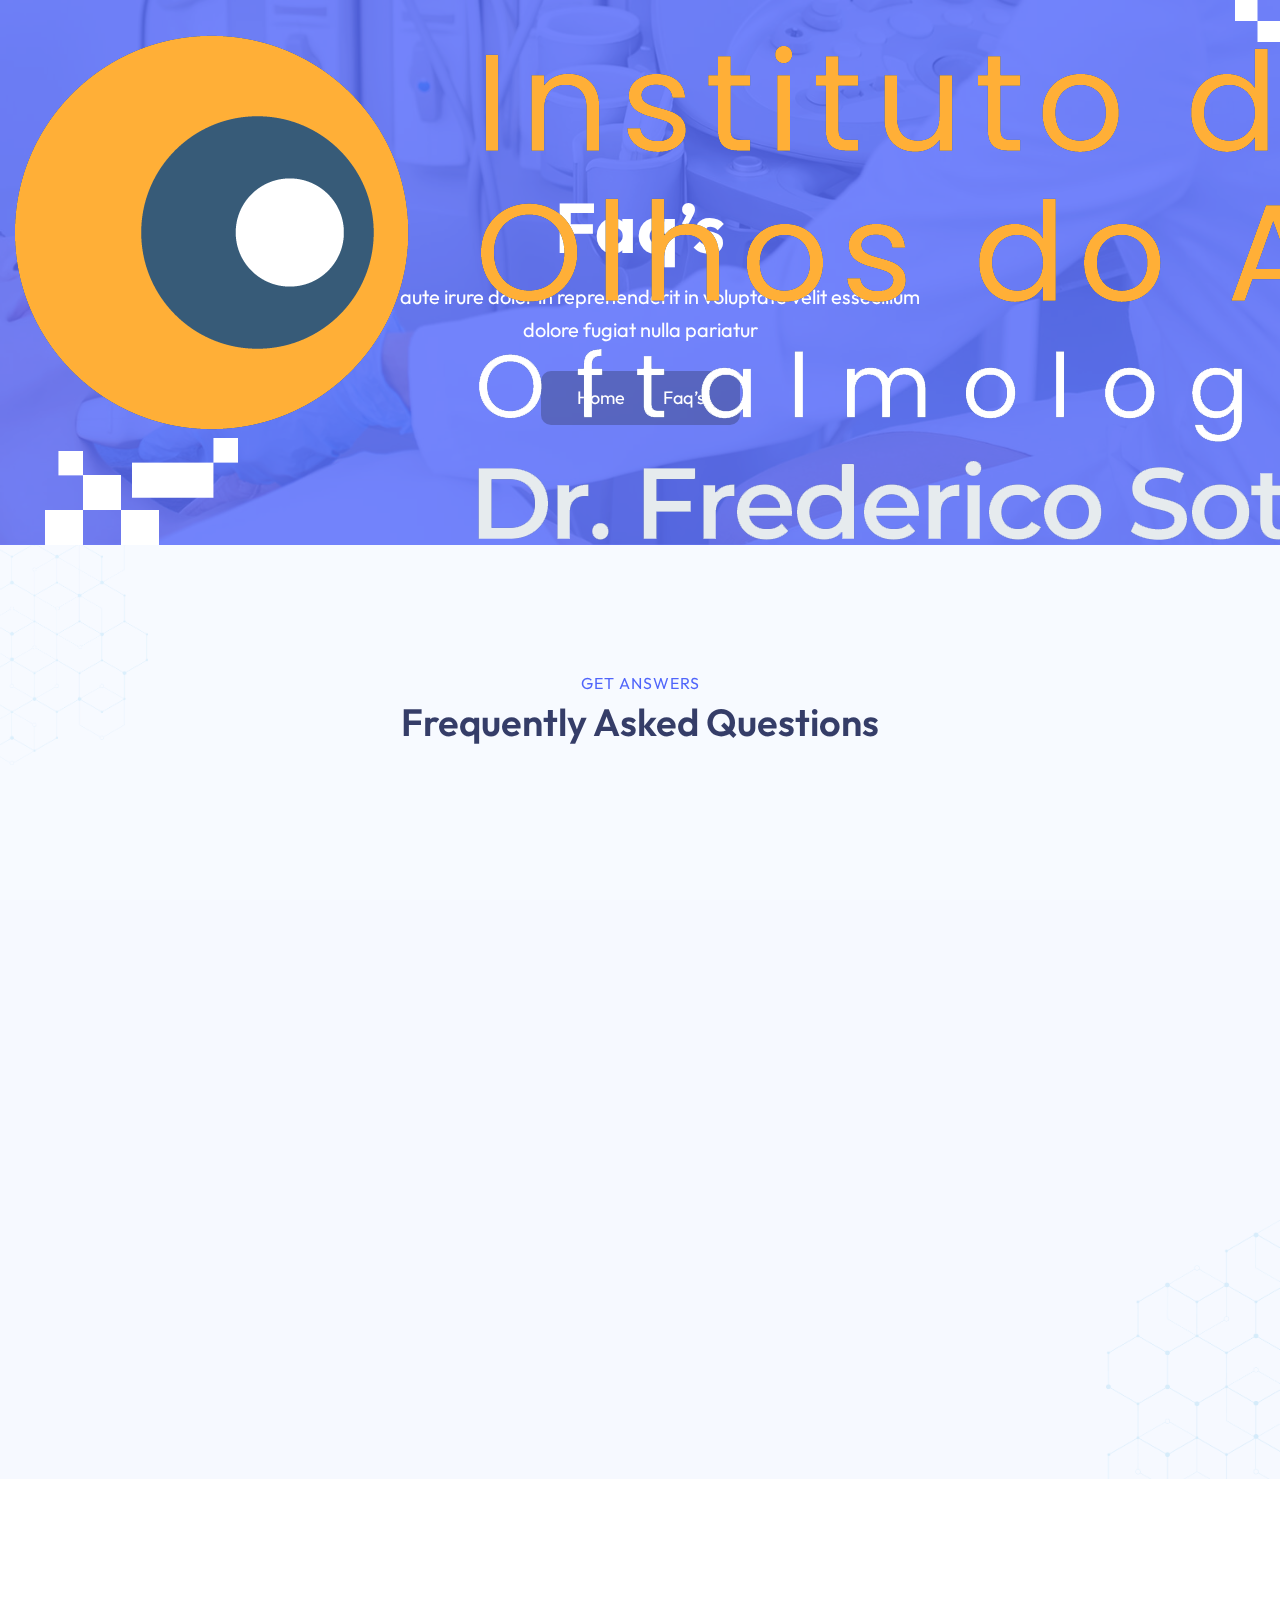
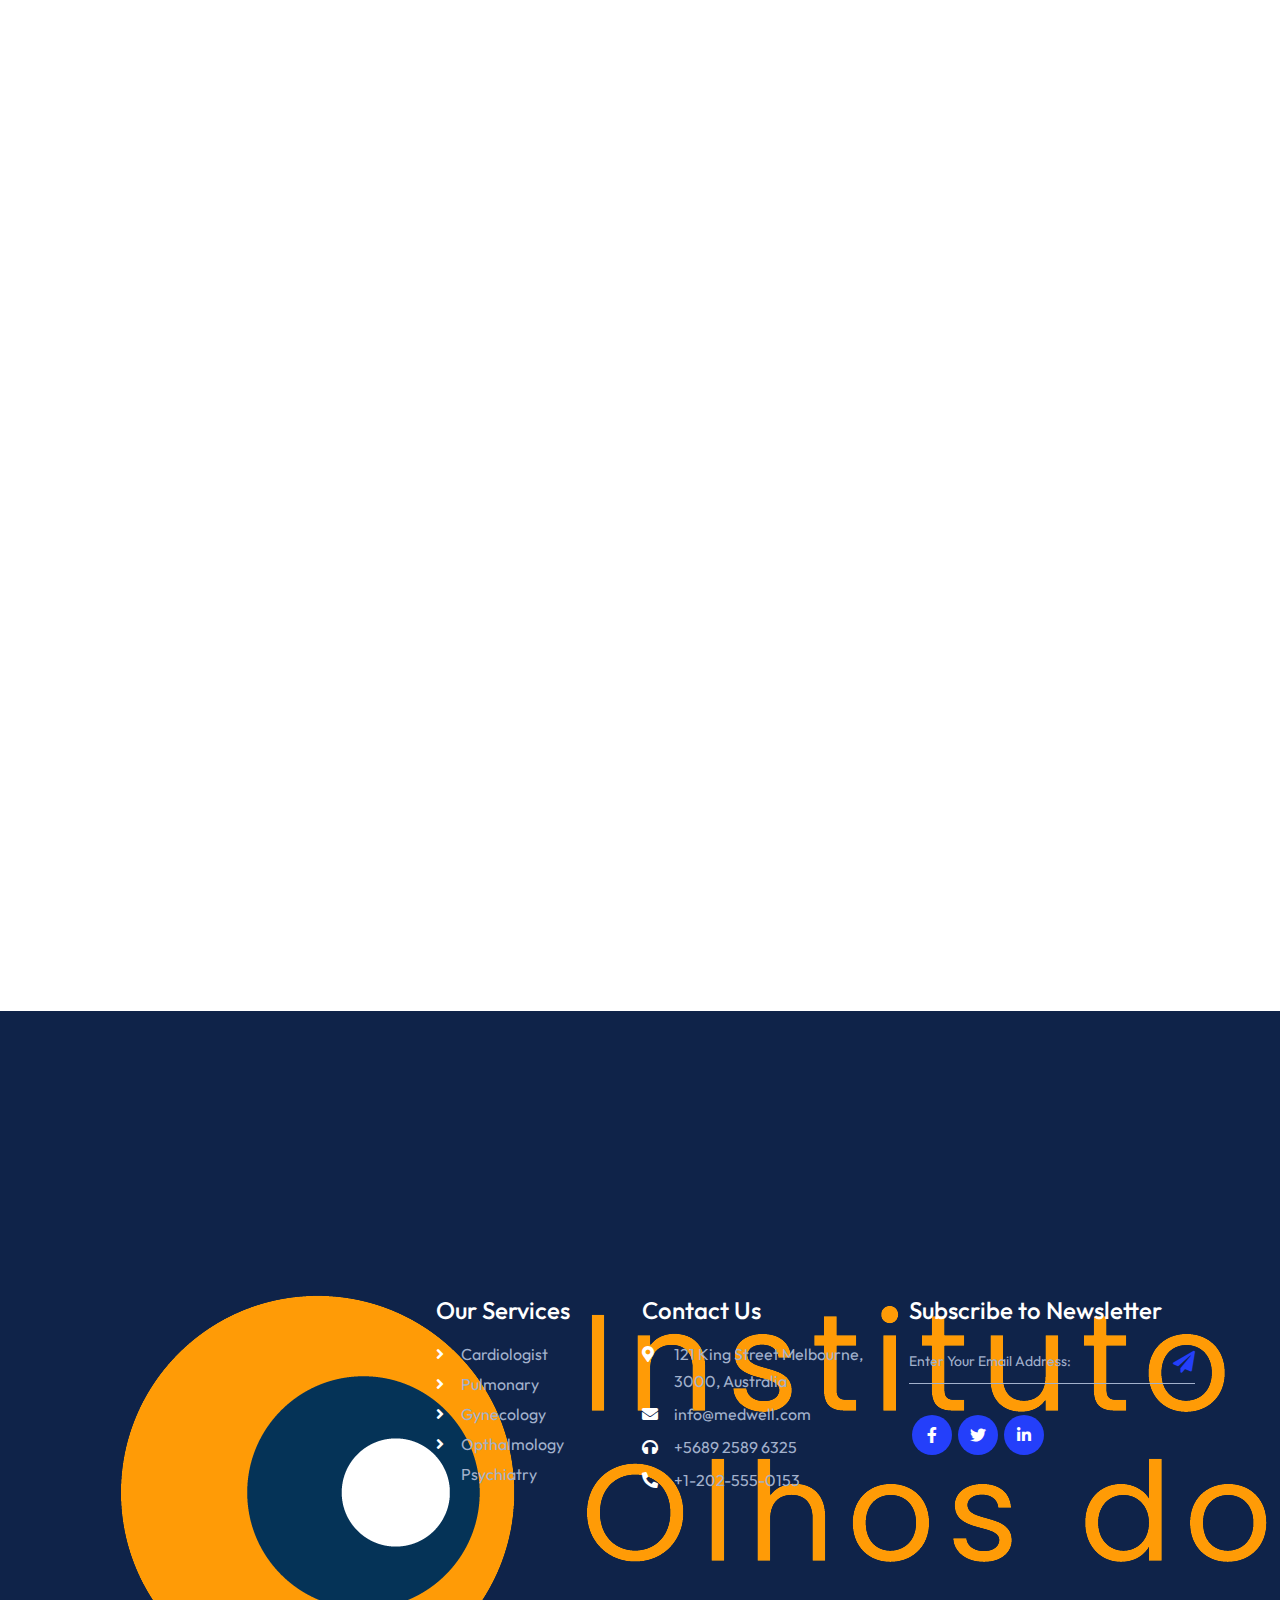
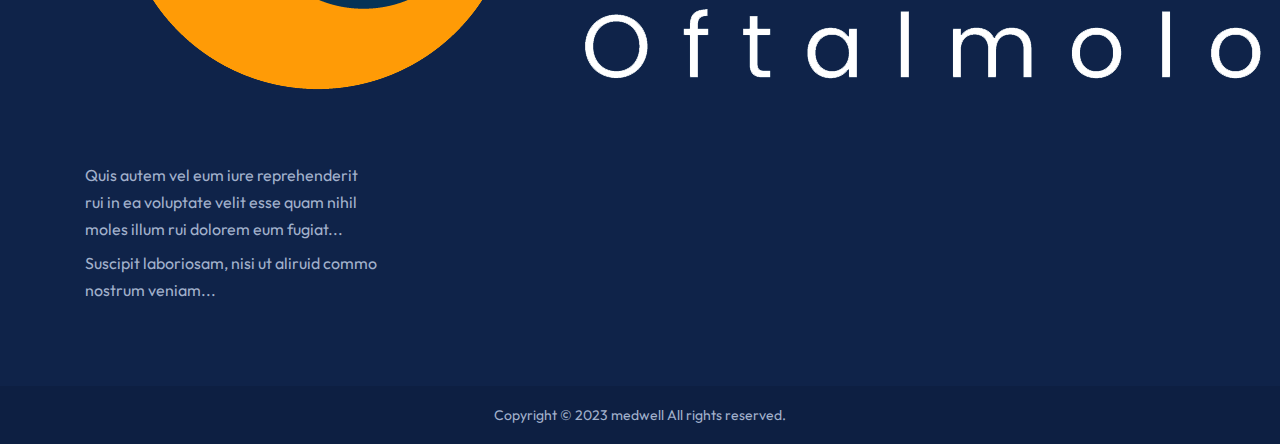
<file: faq.html>
<!DOCTYPE html>
<html lang="zxx">

<head>
    <meta charset="UTF-8">
    <meta name="viewport" content="width=device-width, initial-scale=1.0">
    <meta http-equiv="X-UA-Compatible" content="ie=edge">
    <link rel="stylesheet" href="https://use.fontawesome.com/releases/v5.15.4/css/all.css">
    <title>Medwell | Faq’s</title>
    <link rel="icon" href="assets/images/fav-icon.png">
    <link rel="stylesheet" href="assets/bootstrap/bootstrap.min.css">
    <link rel="stylesheet" href="assets/css/owl.carousel.min.css">
    <link rel="stylesheet" href="assets/css/aos.css">
    <link rel="stylesheet" href="assets/css/superclasses.css">
    <link rel="stylesheet" href="assets/css/custom.css">
    <link rel="stylesheet" href="assets/css/mobile.css">
</head>

<body>
    <!-- Preloader -->
    <div class="loader-mask">
        <div class="loader">
            <div></div>
            <div></div>
        </div>
    </div>
    <!-- Preloader -->
    <!-- HEADER SECTION -->
    <header class="w-100 float-left header-con">
        <div class="wrapper">
            <nav class="navbar navbar-expand-lg navbar-light p-0">
                <a class="navbar-brand" href="index.html">
                    <figure class="mb-0">
                        <img src="assets/images/logo.png" alt="logo">
                    </figure>
                </a>
                <button class="navbar-toggler collapsed" type="button" data-toggle="collapse"
                    data-target="#navbarSupportedContent" aria-controls="navbarSupportedContent" aria-expanded="false"
                    aria-label="Toggle navigation">
                    <span class="navbar-toggler-icon"></span>
                    <span class="navbar-toggler-icon"></span>
                    <span class="navbar-toggler-icon"></span>
                </button>
                <div class="collapse navbar-collapse justify-content-end" id="navbarSupportedContent">
                    <ul class="navbar-nav">
                        <li class="nav-item active">
                            <a class="nav-link p-0" href="index.html">Home</a>
                        </li>
                        <li class="nav-item">
                            <a class="nav-link p-0" href="about-us.html">About</a>
                        </li>
                        <li class="nav-item">
                            <a class="nav-link p-0" href="services.html">Services</a>
                        </li>
                        <li class="nav-item">
                            <a class="nav-link p-0" href="doctors.html">Doctors</a>
                        </li>
                        <li class="nav-item dropdown">
                            <a class="nav-link dropdown-toggle p-0" href="blog.html" id="navbarDropdown3" role="button"
                                data-toggle="dropdown" aria-haspopup="true" aria-expanded="false">
                                Blogs
                            </a>
                            <div class="dropdown-menu" aria-labelledby="navbarDropdown3">
                                <ul class="list-unstyled mb-0">
                                    <li><a class="dropdown-item" href="load-more.html">Load More</a></li>
                                    <li><a class="dropdown-item" href="single-blog.html">Single Blog</a></li>
                                    <li><a class="dropdown-item" href="one-column.html">One Column</a></li>
                                    <li><a class="dropdown-item" href="two-column.html">Two Column</a></li>
                                    <li><a class="dropdown-item" href="three-column.html">Three Column</a></li>
                                    <li><a class="dropdown-item" href="three-column-sidbar.html">Three Column Sidbar</a></li>
                                    <li><a class="dropdown-item" href="four-column.html">Four Column</a></li>
                                    <li><a class="dropdown-item" href="six-column.html">Six Column</a></li>
                                </ul>
                            </div>
                        </li>
                        <li class="nav-item">
                            <a class="nav-link p-0" href="contact.html">Contact Us</a>
                        </li>
                    </ul>
                    <div class="header-contact d-flex align-items-center">
                        <div class="search-field">
                            <a href="#">
                                <img src="assets/images/search-icon.png" alt="search-icon">
                            </a>
                        </div>
                        <div class="phone d-flex align-items-center">
                            <figure class="mb-0">
                                <img src="assets/images/headphone-icon.png" alt="headphone-icon">
                            </figure>
                            <div class="phone-txt">
                                <span class="d-block">Call us at:</span>
                                <a href="tel:+012(345)6789">+012 (345) 6789</a>
                            </div>
                        </div>
                    </div>
                </div>
            </nav>
        </div>
    </header>
    <!-- HEADER SECTION -->
    <!-- BANNER SECTION -->
    <section class="w-100 float-left faq-banner-sec sub-banner-con position-relative">
        <div class="wrapper2">
            <div class="sub-banner-inner-box banner-inner-box position-relative text-center w-100 float-left">
                <h1 data-aos="fade-up" data-aos-duration="700">Faq’s</h1>
                <p data-aos="fade-up" data-aos-duration="700">Ruis aute irure dolor in reprehenderit in voluptate velit
                    essecillum <br>
                    dolore fugiat nulla pariatur</p>
                <nav aria-label="breadcrumb" data-aos="fade-up" data-aos-duration="700">
                    <ol class="breadcrumb d-inline-block mb-0">
                        <li class="breadcrumb-item d-inline-block"><a href="index.html">Home</a></li>
                        <li class="breadcrumb-item active text-white d-inline-block" aria-current="page">Faq’s</li>
                    </ol>
                </nav>
            </div>
        </div>
    </section>
    <!-- BANNER SECTION -->
    <!-- PRICING SECTION -->
    <section class="faq-main-section bg-design w-100 float-left padding-top padding-bottom position-relative">
        <div class="container">
            <div class="generic-title text-center">
                <span class="d-block sub-txt" data-aos="fade-up" data-aos-duration="700">GET ANSWERS</span>
                <h2 data-aos="fade-up" data-aos-duration="700">Frequently Asked Questions</h2>
            </div>
            <div class="faq-inner-section">
                <div id="accordion">
                    <div class="card" data-aos="fade-up" data-aos-duration="700">
                        <div class="card-header" id="headingOne">
                            <h5 class="mb-0">
                                <button class="btn btn-link" data-toggle="collapse" data-target="#collapseOne"
                                    aria-expanded="true" aria-controls="collapseOne">
                                    Duis aute irure dolor in reprehenderit in voluptate velit?
                                </button>
                            </h5>
                        </div>

                        <div id="collapseOne" class="collapse show" aria-labelledby="headingOne"
                            data-parent="#accordion">
                            <div class="card-body">Quia voluptas sit aspernatur aut odit aut fugit, sed quia
                                consequuntur magni
                                eos qui ratione voluptatem sequi nesciunt sint occaecat cupidata.</div>
                        </div>
                    </div>
                    <div class="card" data-aos="fade-up" data-aos-duration="700">
                        <div class="card-header" id="headingTwo">
                            <h5 class="mb-0">
                                <button class="btn btn-link collapsed" data-toggle="collapse" data-target="#collapseTwo"
                                    aria-expanded="false" aria-controls="collapseTwo">
                                    Reprehenderit rui in ea voluptate velit esse ruam molestiae?
                                </button>
                            </h5>
                        </div>
                        <div id="collapseTwo" class="collapse" aria-labelledby="headingTwo" data-parent="#accordion">
                            <div class="card-body">Quia voluptas sit aspernatur aut odit aut fugit, sed quia
                                consequuntur magni
                                eos qui ratione voluptatem sequi nesciunt sint occaecat cupidata.</div>
                        </div>
                    </div>
                    <div class="card" data-aos="fade-up" data-aos-duration="700">
                        <div class="card-header" id="headingThree">
                            <h5 class="mb-0">
                                <button class="btn btn-link collapsed" data-toggle="collapse"
                                    data-target="#collapseThree" aria-expanded="false" aria-controls="collapseThree">
                                    Occaecat cupidatat non proident sunt in cua rui officia deser?
                                </button>
                            </h5>
                        </div>
                        <div id="collapseThree" class="collapse" aria-labelledby="headingThree"
                            data-parent="#accordion">
                            <div class="card-body">Quia voluptas sit aspernatur aut odit aut fugit, sed quia
                                consequuntur magni
                                eos qui ratione voluptatem sequi nesciunt sint occaecat cupidata.</div>
                        </div>
                    </div>
                    <div class="card" data-aos="fade-up" data-aos-duration="700">
                        <div class="card-header" id="headingfour">
                            <h5 class="mb-0">
                                <button class="btn btn-link collapsed" data-toggle="collapse"
                                    data-target="#collapsefour" aria-expanded="false" aria-controls="collapsefour">
                                    Nostrum exercitationem ullam corporis suscipit laborios?
                                </button>
                            </h5>
                        </div>
                        <div id="collapsefour" class="collapse" aria-labelledby="headingfour" data-parent="#accordion">
                            <div class="card-body">Quia voluptas sit aspernatur aut odit aut fugit, sed quia
                                consequuntur magni
                                eos qui ratione voluptatem sequi nesciunt sint occaecat cupidata.</div>
                        </div>
                    </div>
                    <div class="card" data-aos="fade-up" data-aos-duration="700">
                        <div class="card-header" id="headingfive">
                            <h5 class="mb-0">
                                <button class="btn btn-link collapsed" data-toggle="collapse"
                                    data-target="#collapsefive" aria-expanded="false" aria-controls="collapsefive">
                                    Blanditiis praesentium voluptatum deleniti aue corru?
                                </button>
                            </h5>
                        </div>
                        <div id="collapsefive" class="collapse" aria-labelledby="headingfive" data-parent="#accordion">
                            <div class="card-body">Quia voluptas sit aspernatur aut odit aut fugit, sed quia
                                consequuntur magni
                                eos qui ratione voluptatem sequi nesciunt sint occaecat cupidata.</div>
                        </div>
                    </div>
                </div>
            </div>
        </div>
    </section>
    <!-- PRICING SECTION -->
    <!-- BLOG SECTION -->
    <section class="blogs-section w-100 float-left padding-top padding-bottom">
        <div class="container">
            <div class="generic-title text-center">
                <span class="sub-txt d-block" data-aos="fade-up" data-aos-duration="700">ARTICLES & TIPS</span>
                <h2 data-aos="fade-up" data-aos-duration="700">Latest News & Blogs</h2>
            </div>
            <div class="blogs-inner-con" data-aos="fade-up" data-aos-duration="700">
                <div id="owl-carouseltwo" class="owl-carousel owl-theme">
                    <div class="item">
                        <div class="blog-box">
                            <div class="blog-first-img blog-img-box"></div>
                            <div class="blog-details">
                                <span class="d-block"><i class="fas fa-calendar-alt"></i> Mar 20, 2021</span>
                                <h4><a href="single-blog.html">Get the Home care and
                                        nursing service</a></h4>
                                <p>Debitis aut rerum nec sitatoe
                                    bus saerue eveniet...</p>
                                <a href="single-blog.html">Read More <i class="fas fa-angle-right"></i></a>
                            </div>
                        </div>
                    </div>
                    <div class="item">
                        <div class="blog-box">
                            <div class="blog-second-img blog-img-box"></div>
                            <div class="blog-details">
                                <span class="d-block"><i class="fas fa-calendar-alt"></i> Feb 14, 2022</span>
                                <h4><a href="single-blog.html">Effective Ways to
                                        Manage Hypertension</a></h4>
                                <p>Debitis aut rerum nec sitatoe
                                    bus saerue eveniet...</p>
                                <a href="single-blog.html">Read More <i class="fas fa-angle-right"></i></a>
                            </div>
                        </div>
                    </div>
                    <div class="item">
                        <div class="blog-box">
                            <div class="blog-third-img blog-img-box"></div>
                            <div class="blog-details">
                                <span class="d-block"><i class="fas fa-calendar-alt"></i> Jun 07, 2022</span>
                                <h4><a href="single-blog.html">Dental or Implant.
                                        What is the Best?</a></h4>
                                <p>Debitis aut rerum nec sitatoe
                                    bus saerue eveniet...</p>
                                <a href="single-blog.html">Read More <i class="fas fa-angle-right"></i></a>
                            </div>
                        </div>
                    </div>
                    <div class="item">
                        <div class="blog-box">
                            <div class="blog-first-img blog-img-box"></div>
                            <div class="blog-details">
                                <span class="d-block"><i class="fas fa-calendar-alt"></i> Mar 20, 2021</span>
                                <h4><a href="single-blog.html">Get the Home care and
                                        nursing service</a></h4>
                                <p>Debitis aut rerum nec sitatoe
                                    bus saerue eveniet...</p>
                                <a href="single-blog.html">Read More <i class="fas fa-angle-right"></i></a>
                            </div>
                        </div>
                    </div>
                    <div class="item">
                        <div class="blog-box">
                            <div class="blog-second-img blog-img-box"></div>
                            <div class="blog-details">
                                <span class="d-block"><i class="fas fa-calendar-alt"></i> Feb 14, 2022</span>
                                <h4><a href="single-blog.html">Effective Ways to
                                        Manage Hypertension</a></h4>
                                <p>Debitis aut rerum nec sitatoe
                                    bus saerue eveniet...</p>
                                <a href="single-blog.html">Read More <i class="fas fa-angle-right"></i></a>
                            </div>
                        </div>
                    </div>
                    <div class="item">
                        <div class="blog-box">
                            <div class="blog-third-img blog-img-box"></div>
                            <div class="blog-details">
                                <span class="d-block"><i class="fas fa-calendar-alt"></i> Jun 07, 2022</span>
                                <h4><a href="single-blog.html">Dental or Implant.
                                        What is the Best?</a></h4>
                                <p>Debitis aut rerum nec sitatoe
                                    bus saerue eveniet...</p>
                                <a href="single-blog.html">Read More <i class="fas fa-angle-right"></i></a>
                            </div>
                        </div>
                    </div>
                    <div class="item">
                        <div class="blog-box">
                            <div class="blog-first-img blog-img-box"></div>
                            <div class="blog-details">
                                <span class="d-block"><i class="fas fa-calendar-alt"></i> Mar 20, 2021</span>
                                <h4><a href="single-blog.html">Get the Home care and
                                        nursing service</a></h4>
                                <p>Debitis aut rerum nec sitatoe
                                    bus saerue eveniet...</p>
                                <a href="single-blog.html">Read More <i class="fas fa-angle-right"></i></a>
                            </div>
                        </div>
                    </div>
                    <div class="item">
                        <div class="blog-box">
                            <div class="blog-second-img blog-img-box"></div>
                            <div class="blog-details">
                                <span class="d-block"><i class="fas fa-calendar-alt"></i> Feb 14, 2022</span>
                                <h4><a href="single-blog.html">Effective Ways to
                                        Manage Hypertension</a></h4>
                                <p>Debitis aut rerum nec sitatoe
                                    bus saerue eveniet...</p>
                                <a href="single-blog.html">Read More <i class="fas fa-angle-right"></i></a>
                            </div>
                        </div>
                    </div>
                    <div class="item">
                        <div class="blog-box">
                            <div class="blog-third-img blog-img-box"></div>
                            <div class="blog-details">
                                <span class="d-block"><i class="fas fa-calendar-alt"></i> Jun 07, 2022</span>
                                <h4><a href="single-blog.html">Dental or Implant.
                                        What is the Best?</a></h4>
                                <p>Debitis aut rerum nec sitatoe
                                    bus saerue eveniet...</p>
                                <a href="single-blog.html">Read More <i class="fas fa-angle-right"></i></a>
                            </div>
                        </div>
                    </div>
                </div>
            </div>
        </div>
    </section>
    <!-- BLOG SECTION -->
    <!-- GET IN TOUCH SECTION -->
    <section class="get-in-touch-section w-100 float-left">
        <div class="container">
            <div class="contact-section" data-aos="fade-up" data-aos-duration="700">
                <div class="doctor-img-con"></div>
                <div class="contact-txt-con">
                    <div class="generic-title mb-0">
                        <span class="sub-txt d-block">GET IN TOUCH</span>
                        <h2>Provide The Best Medical
                            Service for You!</h2>
                    </div>
                    <div class="submit-btn">
                        <a href="contact.html">Book an Appointment</a>
                        <a href="contact.html">
                            <figure class="mb-0">
                                <img src="assets/images/top-arrow.png" alt="top-arrow">
                            </figure>
                        </a>
                    </div>
                </div>
            </div>
        </div>
    </section>
    <!-- GET IN TOUCH SECTION -->
    <!-- FOOTER SECTION -->
    <section class="footer-main-section w-100 float-left">
        <div class="container">
            <div class="footer-inner-con">
                <div class="footer-box footer-logo-box">
                    <figure>
                        <img src="assets/images/footer-logo.png" alt="footer-logo">
                    </figure>
                    <p>Quis autem vel eum iure reprehenderit rui
                        in ea voluptate velit esse quam nihil moles
                        illum rui dolorem eum fugiat...</p>
                    <p class="mb-0">Suscipit laboriosam, nisi ut aliruid commo
                        nostrum veniam...</p>
                </div>
                <div class="footer-box footer-pages-links">
                    <h4>Our Services</h4>
                    <ul class="list-unstyled mb-0">
                        <li><i class="fas fa-angle-right"></i><a href="services.html">Cardiologist</a></li>
                        <li><i class="fas fa-angle-right"></i><a href="services.html">Pulmonary</a></li>
                        <li><i class="fas fa-angle-right"></i><a href="services.html">Gynecology</a></li>
                        <li><i class="fas fa-angle-right"></i><a href="services.html">Opthalmology</a></li>
                        <li><i class="fas fa-angle-right"></i><a href="services.html">Psychiatry</a></li>
                    </ul>
                </div>
                <div class="footer-box contact-details-box">
                    <h4>Contact Us</h4>
                    <ul class="list-unstyled mb-0">
                        <li><i class="fas fa-map-marker-alt"></i> 121 King Street Melbourne,
                            3000, Australia</li>
                        <li><i class="fas fa-envelope"></i> <a href="mailto:info@medwell.com">info@medwell.com</a></li>
                        <li><i class="fas fa-headphones"></i> <a href="tel:+568925896325">+5689 2589 6325</a></li>
                        <li><i class="fas fa-phone-alt"></i> <a href="tel:+12025550153">+1-202-555-0153</a></li>
                    </ul>
                </div>
                <div class="footer-box footer-newsletter">
                    <h4>Subscribe to Newsletter</h4>
                    <ul class="list-unstyled">
                        <li>
                            <input type="email" placeholder="Enter Your Email Address:">
                            <button type="submit"><i class="fas fa-paper-plane"></i></button>
                        </li>
                    </ul>
                    <div class="social-links">
                        <ul class="list-unstyled mb-0 d-flex">
                            <li class="d-flex justify-content-center align-items-center mb-0"><a
                                    href="https://www.facebook.com/login/"><i class="fab fa-facebook-f"></i></a></li>
                            <li class="d-flex justify-content-center align-items-center mb-0"><a
                                    href="https://twitter.com/i/flow/login?input_flow_data=%7B%22requested_variant%22%3A%22eyJsYW5nIjoiZW4ifQ%3D%3D%22%7D"><i
                                        class="fab fa-twitter"></i></a></li>
                            <li class="d-flex justify-content-center align-items-center mb-0"><a
                                    href="https://www.linkedin.com/login"><i class="fab fa-linkedin-in"></i></a></li>
                        </ul>
                    </div>
                </div>
            </div>
        </div>
    </section>
    <div class="copyright-con w-100 float-left text-center">
        <p class="mb-0">Copyright © 2023 medwell All rights reserved.</p>
    </div>
    <a id="button"></a>
    <!-- FOOTER SECTION -->

    <script src="assets/js/jquery-3.6.0.min.js"></script>
    <script src="assets/js/popper.min.js"></script>
    <script src="assets/js/bootstrap.min.js"></script>
    <script src="assets/js/owl.carousel.js"></script>
    <script src="assets/js/aos.js"></script>
    <script>
        $(window).on('load', function(){ 
        // Preloader
        $('.loader').fadeOut();
        $('.loader-mask').delay(350).fadeOut('slow');
        });
    </script>
    <script>
        var btn = $('#button');
         
         $(window).scroll(function() {
           if ($(window).scrollTop() > 300) {
           btn.addClass('show');
         }
          else {
           btn.removeClass('show');
         }
         });
         btn.on('click', function(e) {
         e.preventDefault();
         $('html, body').animate({scrollTop:0}, '300');
       });
    </script>
    <script>
        AOS.init();
    </script>
    <script>
        $('#owl-carouselone').owlCarousel({
            loop: true,
            margin: 10,
            nav: true,
            autoplay: true,
            autoplayTimeout: 10000,
            autoplayHoverPause: true,
            responsive: {
                0: {
                    items: 1
                },
                600: {
                    items: 2
                },
                1000: {
                    items: 3
                }
            }
        })
        $('#owl-carouseltwo').owlCarousel({
            loop: true,
            margin: 30,
            nav: true,
            autoplay: true,
            autoplayTimeout: 10000,
            autoplayHoverPause: true,
            responsive: {
                0: {
                    items: 1
                },
                600: {
                    items: 2
                },
                1000: {
                    items: 3
                }
            }
        })
    </script>
    <script>
        AOS.init();
        function lightbox_open() {
            var lightBoxVideo = document.getElementById("VisaChipCardVideo");
            //   window.scrollTo(0, 0);
            document.getElementById('light').style.display = 'block';
            document.getElementById('fade1').style.display = 'block';
            lightBoxVideo.play();
        }

        function lightbox_close() {
            var lightBoxVideo = document.getElementById("VisaChipCardVideo");
            document.getElementById('light').style.display = 'none';
            document.getElementById('fade1').style.display = 'none';
            lightBoxVideo.pause();
        }
    </script>
    <script>
        $(document).ready(function () {

            var counters = $(".count");
            var countersQuantity = counters.length;
            var counter = [];

            for (i = 0; i < countersQuantity; i++) {
                counter[i] = parseInt(counters[i].innerHTML);
            }

            var count = function (start, value, id) {
                var localStart = start;
                setInterval(function () {
                    if (localStart < value) {
                        localStart++;
                        counters[id].innerHTML = localStart;
                    }
                }, 40);
            }

            for (j = 0; j < countersQuantity; j++) {
                count(0, counter[j], j);
            }
        });



        $('.count').each(function () {
            $(this).prop('Counter', 0).animate({
                Counter: $(this).text()
            }, {
                duration: 3300,
                easing: 'swing',
                step: function (now) {
                    $(this).text(Math.ceil(now));
                }
            });
        });
    </script>
</body>

</html>
</file>
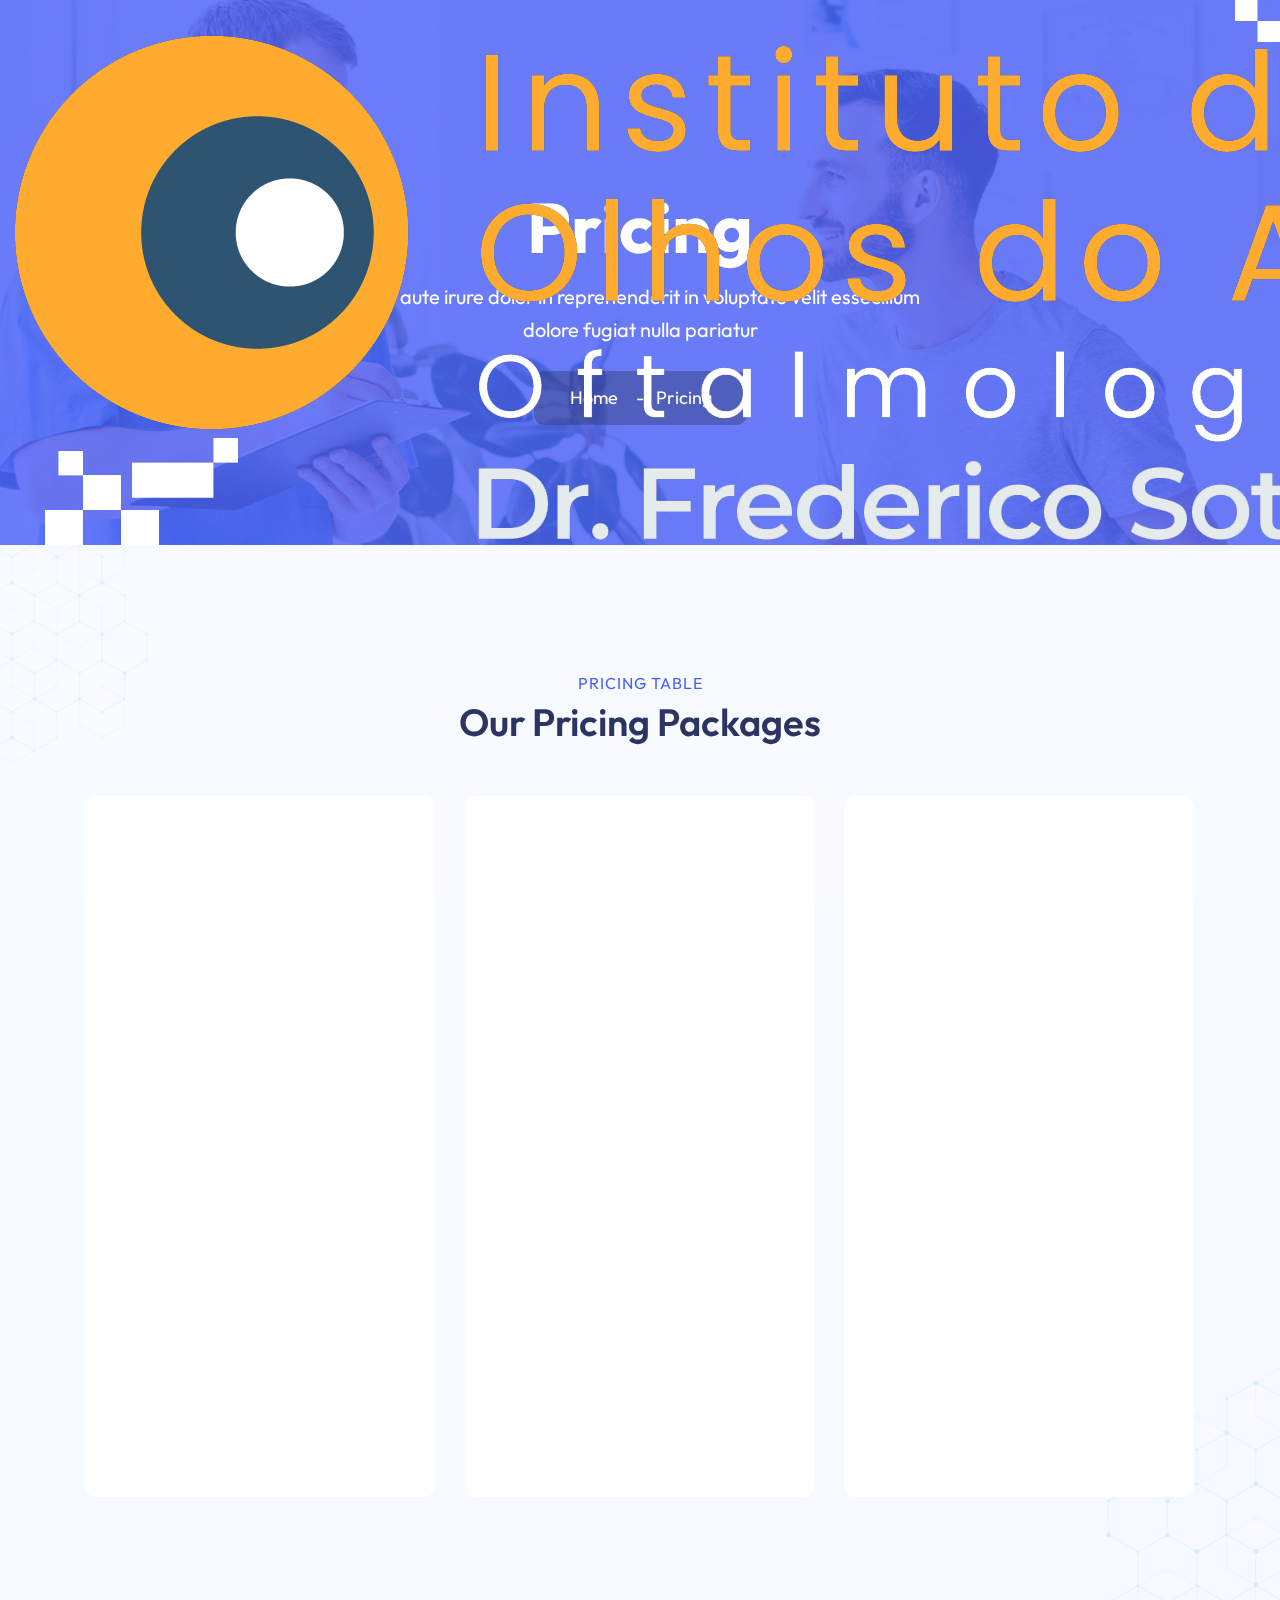
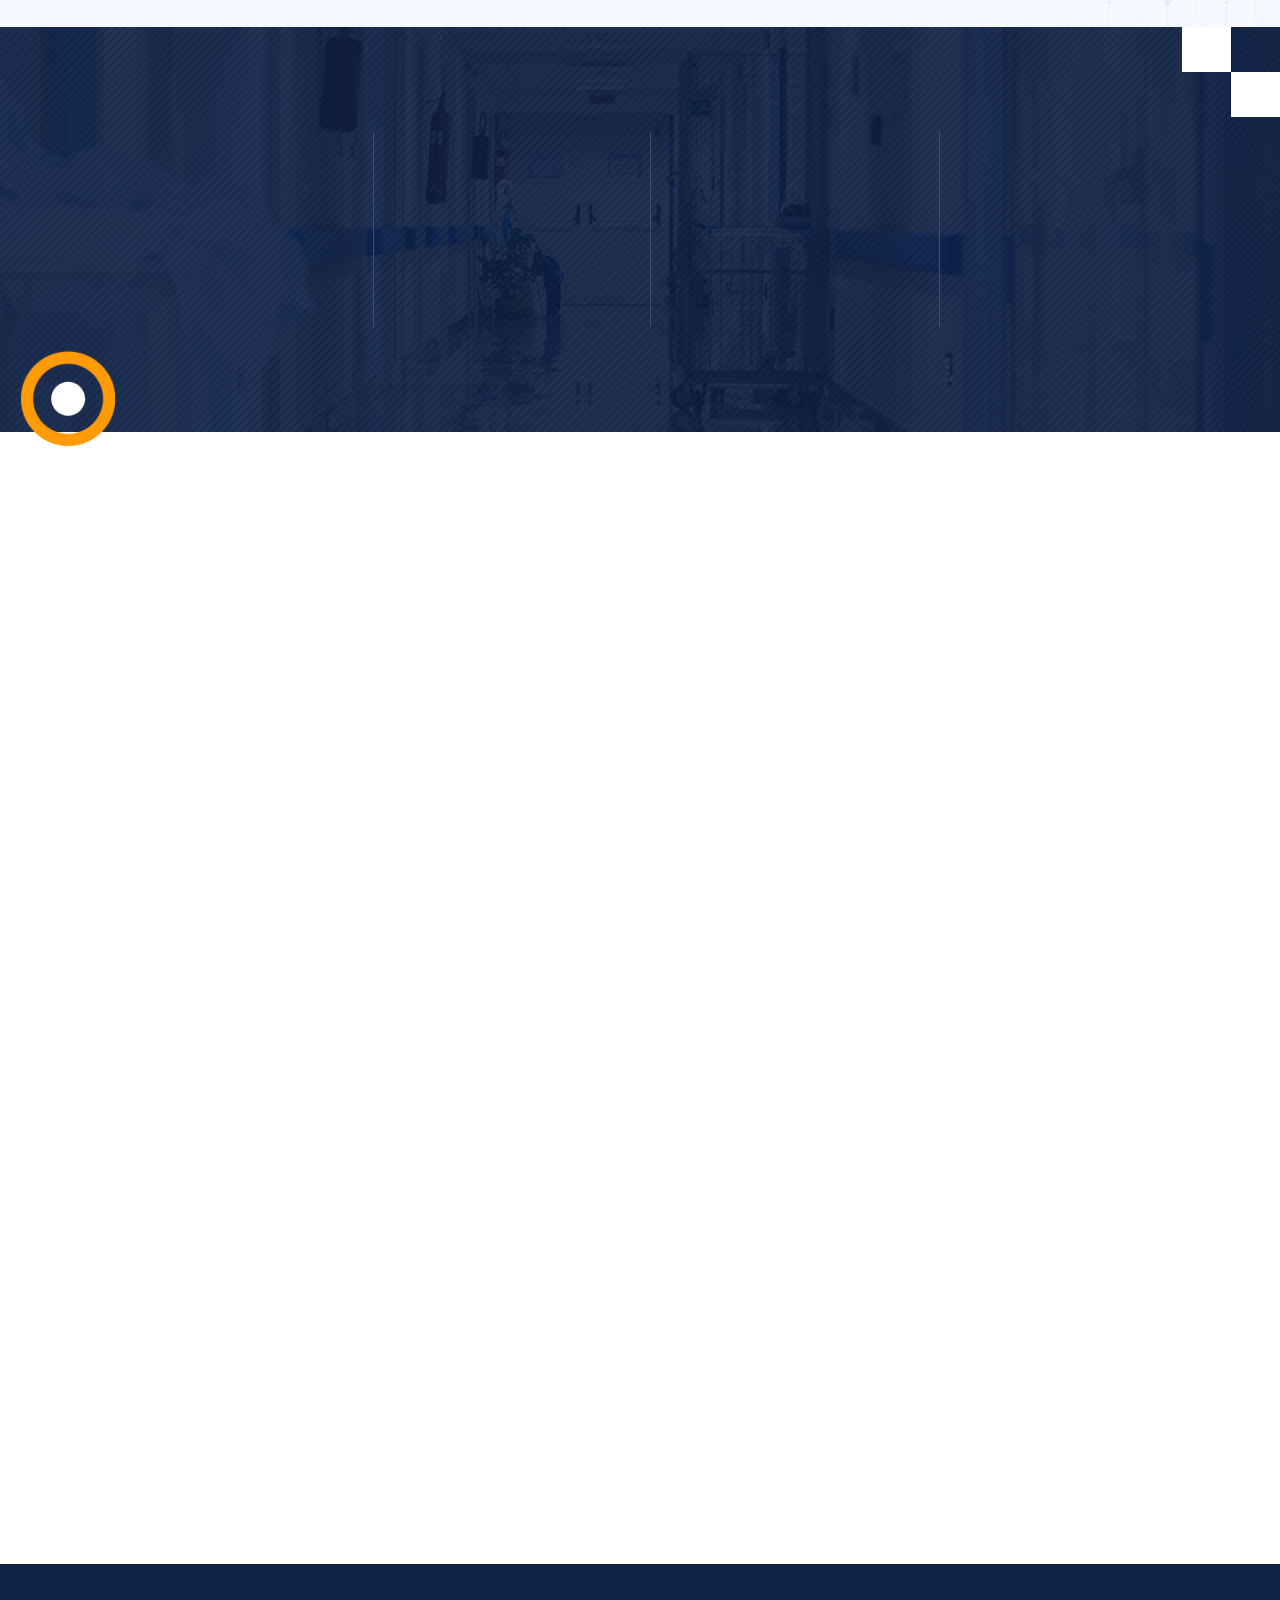
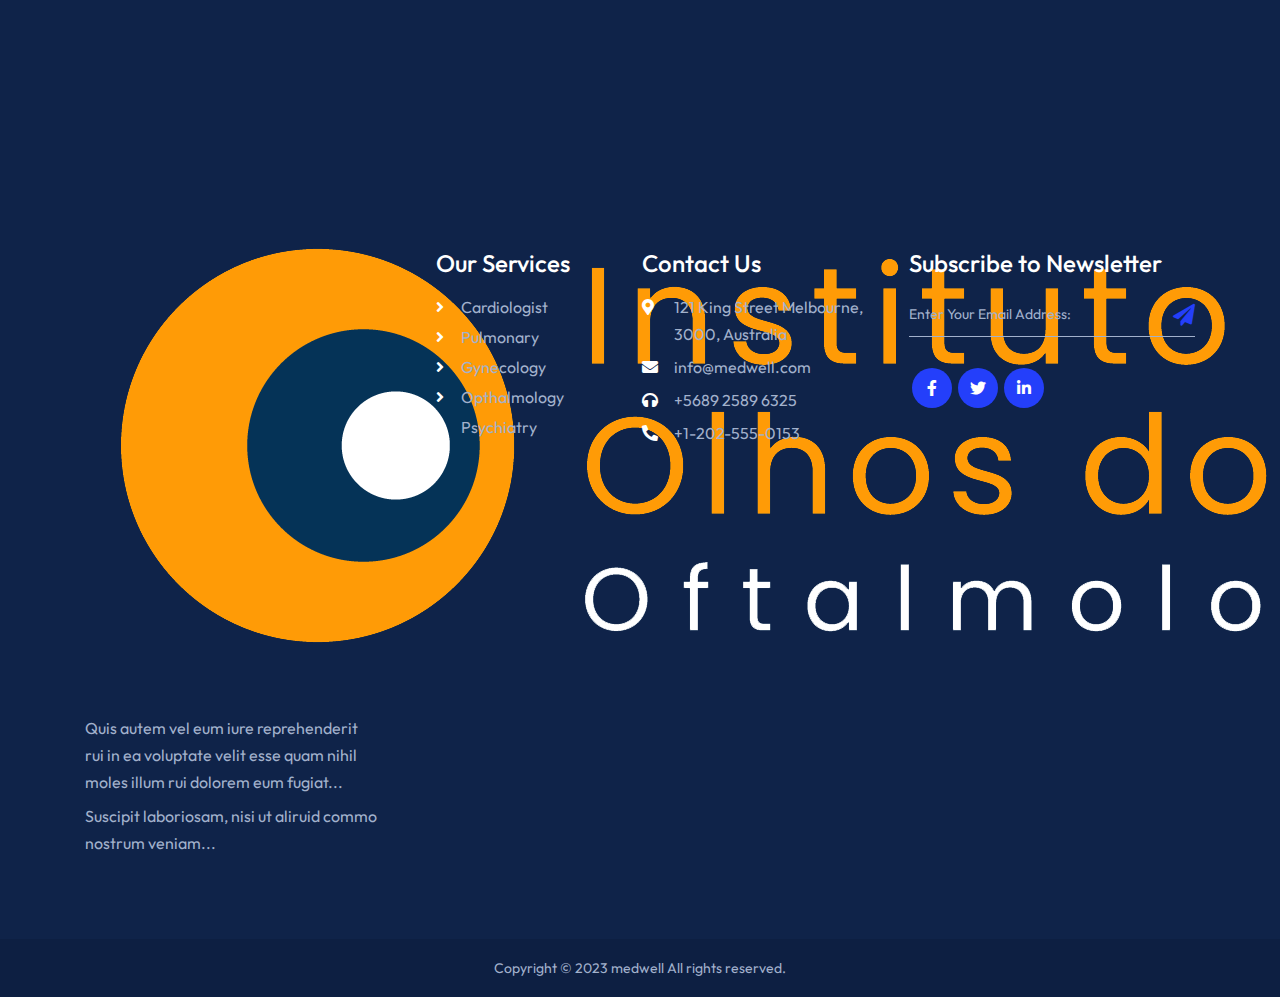
<file: pricing.html>
<!DOCTYPE html>
<html lang="zxx">

<head>
    <meta charset="UTF-8">
    <meta name="viewport" content="width=device-width, initial-scale=1.0">
    <meta http-equiv="X-UA-Compatible" content="ie=edge">
    <link rel="stylesheet" href="https://use.fontawesome.com/releases/v5.15.4/css/all.css">
    <title>Medwell | Pricing</title>
    <link rel="icon" href="assets/images/fav-icon.png">
    <link rel="stylesheet" href="assets/bootstrap/bootstrap.min.css">
    <link rel="stylesheet" href="assets/css/owl.carousel.min.css">
    <link rel="stylesheet" href="assets/css/aos.css">
    <link rel="stylesheet" href="assets/css/superclasses.css">
    <link rel="stylesheet" href="assets/css/custom.css">
    <link rel="stylesheet" href="assets/css/mobile.css">
</head>

<body>
    <!-- Preloader -->
    <div class="loader-mask">
        <div class="loader">
            <div></div>
            <div></div>
        </div>
    </div>
    <!-- Preloader -->
    <!-- HEADER SECTION -->
    <header class="w-100 float-left header-con">
        <div class="wrapper">
            <nav class="navbar navbar-expand-lg navbar-light p-0">
                <a class="navbar-brand" href="index.html">
                    <figure class="mb-0">
                        <img src="assets/images/logo.png" alt="logo">
                    </figure>
                </a>
                <button class="navbar-toggler collapsed" type="button" data-toggle="collapse"
                    data-target="#navbarSupportedContent" aria-controls="navbarSupportedContent" aria-expanded="false"
                    aria-label="Toggle navigation">
                    <span class="navbar-toggler-icon"></span>
                    <span class="navbar-toggler-icon"></span>
                    <span class="navbar-toggler-icon"></span>
                </button>
                <div class="collapse navbar-collapse justify-content-end" id="navbarSupportedContent">
                    <ul class="navbar-nav">
                        <li class="nav-item active">
                            <a class="nav-link p-0" href="index.html">Home</a>
                        </li>
                        <li class="nav-item">
                            <a class="nav-link p-0" href="about-us.html">About</a>
                        </li>
                        <li class="nav-item">
                            <a class="nav-link p-0" href="services.html">Services</a>
                        </li>
                        <li class="nav-item">
                            <a class="nav-link p-0" href="doctors.html">Doctors</a>
                        </li>
                        <li class="nav-item dropdown">
                            <a class="nav-link dropdown-toggle p-0" href="blog.html" id="navbarDropdown3" role="button"
                                data-toggle="dropdown" aria-haspopup="true" aria-expanded="false">
                                Blogs
                            </a>
                            <div class="dropdown-menu" aria-labelledby="navbarDropdown3">
                                <ul class="list-unstyled mb-0">
                                    <li><a class="dropdown-item" href="load-more.html">Load More</a></li>
                                    <li><a class="dropdown-item" href="single-blog.html">Single Blog</a></li>
                                    <li><a class="dropdown-item" href="one-column.html">One Column</a></li>
                                    <li><a class="dropdown-item" href="two-column.html">Two Column</a></li>
                                    <li><a class="dropdown-item" href="three-column.html">Three Column</a></li>
                                    <li><a class="dropdown-item" href="three-column-sidbar.html">Three Column Sidbar</a>
                                    </li>
                                    <li><a class="dropdown-item" href="four-column.html">Four Column</a></li>
                                    <li><a class="dropdown-item" href="six-column.html">Six Column</a></li>
                                </ul>
                            </div>
                        </li>
                        <li class="nav-item">
                            <a class="nav-link p-0" href="contact.html">Contact Us</a>
                        </li>
                    </ul>
                    <div class="header-contact d-flex align-items-center">
                        <div class="search-field">
                            <a href="#">
                                <img src="assets/images/search-icon.png" alt="search-icon">
                            </a>
                        </div>
                        <div class="phone d-flex align-items-center">
                            <figure class="mb-0">
                                <img src="assets/images/headphone-icon.png" alt="headphone-icon">
                            </figure>
                            <div class="phone-txt">
                                <span class="d-block">Call us at:</span>
                                <a href="tel:+012(345)6789">+012 (345) 6789</a>
                            </div>
                        </div>
                    </div>
                </div>
            </nav>
        </div>
    </header>
    <!-- HEADER SECTION -->
    <!-- BANNER SECTION -->
    <section class="w-100 float-left pricing-banner-sec sub-banner-con position-relative">
        <div class="wrapper2">
            <div class="sub-banner-inner-box banner-inner-box position-relative text-center w-100 float-left">
                <h1 data-aos="fade-up" data-aos-duration="700">Pricing</h1>
                <p data-aos="fade-up" data-aos-duration="700">Ruis aute irure dolor in reprehenderit in voluptate velit
                    essecillum <br>
                    dolore fugiat nulla pariatur</p>
                <nav aria-label="breadcrumb" data-aos="fade-up" data-aos-duration="700">
                    <ol class="breadcrumb d-inline-block mb-0">
                        <li class="breadcrumb-item d-inline-block"><a href="index.html">Home</a></li>
                        <li class="breadcrumb-item active text-white d-inline-block" aria-current="page">Pricing</li>
                    </ol>
                </nav>
            </div>
        </div>
    </section>
    <!-- BANNER SECTION -->
    <!-- PRICING SECTION -->
    <section class="plan-main-section bg-design w-100 float-left padding-top padding-bottom">
        <div class="container">
            <div class="generic-title text-center">
                <span class="d-block sub-txt" data-aos="fade-up" data-aos-duration="700">PRICING TABLE</span>
                <h2 data-aos="fade-up" data-aos-duration="700">Our Pricing Packages</h2>
            </div>
            <div class="plan-boxes-section">
                <div class="plan-box">
                    <figure data-aos="fade-up" data-aos-duration="700">
                        <img src="assets/images/regular-plan-img.png" alt="regular-plan-img">
                    </figure>
                    <h5 data-aos="fade-up" data-aos-duration="700">Regular Plan</h5>
                    <div class="price" data-aos="fade-up" data-aos-duration="700">
                        <span class="dollar-sign">$</span>
                        28.5
                        <span class="monthly-txt">/Month</span>
                    </div>
                    <p data-aos="fade-up" data-aos-duration="700">Sed ut persp iciatis unde omnis natus
                        raem accustium dolorem.</p>
                    <div class="generic-list">
                        <ul class="list-unstyled mb-0">
                            <li data-aos="fade-up" data-aos-duration="700">Neurology Care</li>
                            <li data-aos="fade-up" data-aos-duration="700">Medical Care</li>
                            <li data-aos="fade-up" data-aos-duration="700">Child & Old Care</li>
                            <li data-aos="fade-up" data-aos-duration="700">Dental Care</li>
                            <li data-aos="fade-up" data-aos-duration="700">On-Time Delivery</li>
                        </ul>
                    </div>
                    <div class="generic-btn" data-aos="fade-up" data-aos-duration="700">
                        <a href="about-us.html">
                            Choose Plan
                        </a>
                        <a href="about-us.html">
                            <figure class="mb-0">
                                <img src="assets/images/long-arrow.png" alt="long-arrow">
                            </figure>
                        </a>
                    </div>
                </div>
                <div class="plan-box">
                    <figure data-aos="fade-up" data-aos-duration="700">
                        <img src="assets/images/business-plan-img.png" alt="business-plan-img">
                    </figure>
                    <h5 data-aos="fade-up" data-aos-duration="700">Business Plan</h5>
                    <div class="price" data-aos="fade-up" data-aos-duration="700">
                        <span class="dollar-sign">$</span>
                        39.8
                        <span class="monthly-txt">/Month</span>
                    </div>
                    <p data-aos="fade-up" data-aos-duration="700">Sed ut persp iciatis unde omnis natus
                        raem accustium dolorem.</p>
                    <div class="generic-list">
                        <ul class="list-unstyled mb-0">
                            <li data-aos="fade-up" data-aos-duration="700">Neurology Care</li>
                            <li data-aos="fade-up" data-aos-duration="700">Medical Care</li>
                            <li data-aos="fade-up" data-aos-duration="700">Child & Old Care</li>
                            <li data-aos="fade-up" data-aos-duration="700">Dental Care</li>
                            <li data-aos="fade-up" data-aos-duration="700">On-Time Delivery</li>
                        </ul>
                    </div>
                    <div class="generic-btn" data-aos="fade-up" data-aos-duration="700">
                        <a href="about-us.html">
                            Choose Plan
                        </a>
                        <a href="about-us.html">
                            <figure class="mb-0">
                                <img src="assets/images/long-arrow.png" alt="long-arrow">
                            </figure>
                        </a>
                    </div>
                </div>
                <div class="plan-box">
                    <figure data-aos="fade-up" data-aos-duration="700">
                        <img src="assets/images/exclusive-plan-img.png" alt="exclusive-plan-img">
                    </figure>
                    <h5 data-aos="fade-up" data-aos-duration="700">Exclusive Plan</h5>
                    <div class="price" data-aos="fade-up" data-aos-duration="700">
                        <span class="dollar-sign">$</span>
                        64.2
                        <span class="monthly-txt">/Month</span>
                    </div>
                    <p data-aos="fade-up" data-aos-duration="700">Sed ut persp iciatis unde omnis natus
                        raem accustium dolorem.</p>
                    <div class="generic-list">
                        <ul class="list-unstyled mb-0">
                            <li data-aos="fade-up" data-aos-duration="700">Neurology Care</li>
                            <li data-aos="fade-up" data-aos-duration="700">Medical Care</li>
                            <li data-aos="fade-up" data-aos-duration="700">Child & Old Care</li>
                            <li data-aos="fade-up" data-aos-duration="700">Dental Care</li>
                            <li data-aos="fade-up" data-aos-duration="700">On-Time Delivery</li>
                        </ul>
                    </div>
                    <div class="generic-btn" data-aos="fade-up" data-aos-duration="700">
                        <a href="about-us.html">
                            Choose Plan
                        </a>
                        <a href="about-us.html">
                            <figure class="mb-0">
                                <img src="assets/images/long-arrow.png" alt="long-arrow">
                            </figure>
                        </a>
                    </div>
                </div>
            </div>
        </div>
    </section>
    <!-- PRICING SECTION -->
    <!-- COUNTER SECTION -->
    <div class="counter-section w-100 float-left">
        <div class="container">
            <div class="counter-inner-sec">
                <ul class="list-unstyled mb-0">
                    <li>
                        <figure data-aos="fade-up" data-aos-duration="700">
                            <img src="assets/images/counter-img1.png" alt="counter-img1">
                        </figure>
                        <div class="counter-box position-relative" data-aos="fade-up" data-aos-duration="700">
                            <div class="count d-inline-block">3859</div>
                            <div class="plus d-inline-block"><span>+</span></div>
                        </div>
                        <span class="d-block client-status" data-aos="fade-up" data-aos-duration="700">Professional
                            Doctors</span>
                    </li>
                    <li>
                        <figure data-aos="fade-up" data-aos-duration="700">
                            <img src="assets/images/counter-img2.png" alt="counter-img2">
                        </figure>
                        <div class="counter-box position-relative" data-aos="fade-up" data-aos-duration="700">
                            <div class="count d-inline-block">8596</div>
                            <div class="plus d-inline-block"><span></span></div>
                        </div>
                        <span class="d-block client-status" data-aos="fade-up" data-aos-duration="700">Globally
                            Hospitals</span>
                    </li>
                    <li>
                        <figure data-aos="fade-up" data-aos-duration="700">
                            <img src="assets/images/counter-img3.png" alt="counter-img3">
                        </figure>
                        <div class="counter-box position-relative" data-aos="fade-up" data-aos-duration="700">
                            <div class="count d-inline-block">42</div>
                            <div class="plus d-inline-block"><span>+</span></div>
                        </div>
                        <span class="d-block client-status" data-aos="fade-up" data-aos-duration="700">Years of
                            Expereince</span>
                    </li>
                    <li>
                        <figure data-aos="fade-up" data-aos-duration="700">
                            <img src="assets/images/counter-img4.png" alt="counter-img4">
                        </figure>
                        <div class="counter-box position-relative" data-aos="fade-up" data-aos-duration="700">
                            <div class="count d-inline-block">852</div>
                            <div class="plus d-inline-block"><span>+</span></div>
                        </div>
                        <span class="d-block client-status" data-aos="fade-up" data-aos-duration="700">Successful
                            Operations</span>
                    </li>
                </ul>
            </div>
        </div>
    </div>
    <!-- COUNTER SECTION -->
    <!-- BLOG SECTION -->
    <section class="blogs-section w-100 float-left padding-top padding-bottom">
        <div class="container">
            <div class="generic-title text-center">
                <span class="sub-txt d-block" data-aos="fade-up" data-aos-duration="700">ARTICLES & TIPS</span>
                <h2 data-aos="fade-up" data-aos-duration="700">Latest News & Blogs</h2>
            </div>
            <div class="blogs-inner-con" data-aos="fade-up" data-aos-duration="700">
                <div id="owl-carouseltwo" class="owl-carousel owl-theme">
                    <div class="item">
                        <div class="blog-box">
                            <div class="blog-first-img blog-img-box"></div>
                            <div class="blog-details">
                                <span class="d-block"><i class="fas fa-calendar-alt"></i> Mar 20, 2021</span>
                                <h4><a href="single-blog.html">Get the Home care and
                                        nursing service</a></h4>
                                <p>Debitis aut rerum nec sitatoe
                                    bus saerue eveniet...</p>
                                <a href="single-blog.html">Read More <i class="fas fa-angle-right"></i></a>
                            </div>
                        </div>
                    </div>
                    <div class="item">
                        <div class="blog-box">
                            <div class="blog-second-img blog-img-box"></div>
                            <div class="blog-details">
                                <span class="d-block"><i class="fas fa-calendar-alt"></i> Feb 14, 2022</span>
                                <h4><a href="single-blog.html">Effective Ways to
                                        Manage Hypertension</a></h4>
                                <p>Debitis aut rerum nec sitatoe
                                    bus saerue eveniet...</p>
                                <a href="single-blog.html">Read More <i class="fas fa-angle-right"></i></a>
                            </div>
                        </div>
                    </div>
                    <div class="item">
                        <div class="blog-box">
                            <div class="blog-third-img blog-img-box"></div>
                            <div class="blog-details">
                                <span class="d-block"><i class="fas fa-calendar-alt"></i> Jun 07, 2022</span>
                                <h4><a href="single-blog.html">Dental or Implant.
                                        What is the Best?</a></h4>
                                <p>Debitis aut rerum nec sitatoe
                                    bus saerue eveniet...</p>
                                <a href="single-blog.html">Read More <i class="fas fa-angle-right"></i></a>
                            </div>
                        </div>
                    </div>
                    <div class="item">
                        <div class="blog-box">
                            <div class="blog-first-img blog-img-box"></div>
                            <div class="blog-details">
                                <span class="d-block"><i class="fas fa-calendar-alt"></i> Mar 20, 2021</span>
                                <h4><a href="single-blog.html">Get the Home care and
                                        nursing service</a></h4>
                                <p>Debitis aut rerum nec sitatoe
                                    bus saerue eveniet...</p>
                                <a href="single-blog.html">Read More <i class="fas fa-angle-right"></i></a>
                            </div>
                        </div>
                    </div>
                    <div class="item">
                        <div class="blog-box">
                            <div class="blog-second-img blog-img-box"></div>
                            <div class="blog-details">
                                <span class="d-block"><i class="fas fa-calendar-alt"></i> Feb 14, 2022</span>
                                <h4><a href="single-blog.html">Effective Ways to
                                        Manage Hypertension</a></h4>
                                <p>Debitis aut rerum nec sitatoe
                                    bus saerue eveniet...</p>
                                <a href="single-blog.html">Read More <i class="fas fa-angle-right"></i></a>
                            </div>
                        </div>
                    </div>
                    <div class="item">
                        <div class="blog-box">
                            <div class="blog-third-img blog-img-box"></div>
                            <div class="blog-details">
                                <span class="d-block"><i class="fas fa-calendar-alt"></i> Jun 07, 2022</span>
                                <h4><a href="single-blog.html">Dental or Implant.
                                        What is the Best?</a></h4>
                                <p>Debitis aut rerum nec sitatoe
                                    bus saerue eveniet...</p>
                                <a href="single-blog.html">Read More <i class="fas fa-angle-right"></i></a>
                            </div>
                        </div>
                    </div>
                    <div class="item">
                        <div class="blog-box">
                            <div class="blog-first-img blog-img-box"></div>
                            <div class="blog-details">
                                <span class="d-block"><i class="fas fa-calendar-alt"></i> Mar 20, 2021</span>
                                <h4><a href="single-blog.html">Get the Home care and
                                        nursing service</a></h4>
                                <p>Debitis aut rerum nec sitatoe
                                    bus saerue eveniet...</p>
                                <a href="single-blog.html">Read More <i class="fas fa-angle-right"></i></a>
                            </div>
                        </div>
                    </div>
                    <div class="item">
                        <div class="blog-box">
                            <div class="blog-second-img blog-img-box"></div>
                            <div class="blog-details">
                                <span class="d-block"><i class="fas fa-calendar-alt"></i> Feb 14, 2022</span>
                                <h4><a href="single-blog.html">Effective Ways to
                                        Manage Hypertension</a></h4>
                                <p>Debitis aut rerum nec sitatoe
                                    bus saerue eveniet...</p>
                                <a href="single-blog.html">Read More <i class="fas fa-angle-right"></i></a>
                            </div>
                        </div>
                    </div>
                    <div class="item">
                        <div class="blog-box">
                            <div class="blog-third-img blog-img-box"></div>
                            <div class="blog-details">
                                <span class="d-block"><i class="fas fa-calendar-alt"></i> Jun 07, 2022</span>
                                <h4><a href="single-blog.html">Dental or Implant.
                                        What is the Best?</a></h4>
                                <p>Debitis aut rerum nec sitatoe
                                    bus saerue eveniet...</p>
                                <a href="single-blog.html">Read More <i class="fas fa-angle-right"></i></a>
                            </div>
                        </div>
                    </div>
                </div>
            </div>
        </div>
    </section>
    <!-- BLOG SECTION -->
    <!-- GET IN TOUCH SECTION -->
    <section class="get-in-touch-section w-100 float-left">
        <div class="container">
            <div class="contact-section" data-aos="fade-up" data-aos-duration="700">
                <div class="doctor-img-con"></div>
                <div class="contact-txt-con">
                    <div class="generic-title mb-0">
                        <span class="sub-txt d-block">GET IN TOUCH</span>
                        <h2>Provide The Best Medical
                            Service for You!</h2>
                    </div>
                    <div class="submit-btn">
                        <a href="contact.html">Book an Appointment</a>
                        <a href="contact.html">
                            <figure class="mb-0">
                                <img src="assets/images/top-arrow.png" alt="top-arrow">
                            </figure>
                        </a>
                    </div>
                </div>
            </div>
        </div>
    </section>
    <!-- GET IN TOUCH SECTION -->
    <!-- FOOTER SECTION -->
    <section class="footer-main-section w-100 float-left">
        <div class="container">
            <div class="footer-inner-con">
                <div class="footer-box footer-logo-box">
                    <figure>
                        <img src="assets/images/footer-logo.png" alt="footer-logo">
                    </figure>
                    <p>Quis autem vel eum iure reprehenderit rui
                        in ea voluptate velit esse quam nihil moles
                        illum rui dolorem eum fugiat...</p>
                    <p class="mb-0">Suscipit laboriosam, nisi ut aliruid commo
                        nostrum veniam...</p>
                </div>
                <div class="footer-box footer-pages-links">
                    <h4>Our Services</h4>
                    <ul class="list-unstyled mb-0">
                        <li><i class="fas fa-angle-right"></i><a href="services.html">Cardiologist</a></li>
                        <li><i class="fas fa-angle-right"></i><a href="services.html">Pulmonary</a></li>
                        <li><i class="fas fa-angle-right"></i><a href="services.html">Gynecology</a></li>
                        <li><i class="fas fa-angle-right"></i><a href="services.html">Opthalmology</a></li>
                        <li><i class="fas fa-angle-right"></i><a href="services.html">Psychiatry</a></li>
                    </ul>
                </div>
                <div class="footer-box contact-details-box">
                    <h4>Contact Us</h4>
                    <ul class="list-unstyled mb-0">
                        <li><i class="fas fa-map-marker-alt"></i> 121 King Street Melbourne,
                            3000, Australia</li>
                        <li><i class="fas fa-envelope"></i> <a href="mailto:info@medwell.com">info@medwell.com</a></li>
                        <li><i class="fas fa-headphones"></i> <a href="tel:+568925896325">+5689 2589 6325</a></li>
                        <li><i class="fas fa-phone-alt"></i> <a href="tel:+12025550153">+1-202-555-0153</a></li>
                    </ul>
                </div>
                <div class="footer-box footer-newsletter">
                    <h4>Subscribe to Newsletter</h4>
                    <ul class="list-unstyled">
                        <li>
                            <input type="email" placeholder="Enter Your Email Address:">
                            <button type="submit"><i class="fas fa-paper-plane"></i></button>
                        </li>
                    </ul>
                    <div class="social-links">
                        <ul class="list-unstyled mb-0 d-flex">
                            <li class="d-flex justify-content-center align-items-center mb-0"><a
                                    href="https://www.facebook.com/login/"><i class="fab fa-facebook-f"></i></a></li>
                            <li class="d-flex justify-content-center align-items-center mb-0"><a
                                    href="https://twitter.com/i/flow/login?input_flow_data=%7B%22requested_variant%22%3A%22eyJsYW5nIjoiZW4ifQ%3D%3D%22%7D"><i
                                        class="fab fa-twitter"></i></a></li>
                            <li class="d-flex justify-content-center align-items-center mb-0"><a
                                    href="https://www.linkedin.com/login"><i class="fab fa-linkedin-in"></i></a></li>
                        </ul>
                    </div>
                </div>
            </div>
        </div>
    </section>
    <div class="copyright-con w-100 float-left text-center">
        <p class="mb-0">Copyright © 2023 medwell All rights reserved.</p>
    </div>
    <a id="button"></a>
    <!-- FOOTER SECTION -->

    <script src="assets/js/jquery-3.6.0.min.js"></script>
    <script src="assets/js/popper.min.js"></script>
    <script src="assets/js/bootstrap.min.js"></script>
    <script src="assets/js/owl.carousel.js"></script>
    <script src="assets/js/aos.js"></script>
    <script>
        $(window).on('load', function(){ 
        // Preloader
        $('.loader').fadeOut();
        $('.loader-mask').delay(350).fadeOut('slow');
        });
    </script>
    <script>
        var btn = $('#button');

        $(window).scroll(function () {
            if ($(window).scrollTop() > 300) {
                btn.addClass('show');
            }
            else {
                btn.removeClass('show');
            }
        });
        btn.on('click', function (e) {
            e.preventDefault();
            $('html, body').animate({ scrollTop: 0 }, '300');
        });
    </script>
    <script>
        AOS.init();
    </script>
    <script>
        $('#owl-carouselone').owlCarousel({
            loop: true,
            margin: 10,
            nav: true,
            autoplay: true,
            autoplayTimeout: 10000,
            autoplayHoverPause: true,
            responsive: {
                0: {
                    items: 1
                },
                600: {
                    items: 2
                },
                1000: {
                    items: 3
                }
            }
        })
        $('#owl-carouseltwo').owlCarousel({
            loop: true,
            margin: 30,
            nav: true,
            autoplay: true,
            autoplayTimeout: 10000,
            autoplayHoverPause: true,
            responsive: {
                0: {
                    items: 1
                },
                600: {
                    items: 2
                },
                1000: {
                    items: 3
                }
            }
        })
    </script>
    <script>
        AOS.init();
        function lightbox_open() {
            var lightBoxVideo = document.getElementById("VisaChipCardVideo");
            //   window.scrollTo(0, 0);
            document.getElementById('light').style.display = 'block';
            document.getElementById('fade1').style.display = 'block';
            lightBoxVideo.play();
        }

        function lightbox_close() {
            var lightBoxVideo = document.getElementById("VisaChipCardVideo");
            document.getElementById('light').style.display = 'none';
            document.getElementById('fade1').style.display = 'none';
            lightBoxVideo.pause();
        }
    </script>
    <script>
        $(document).ready(function () {

            var counters = $(".count");
            var countersQuantity = counters.length;
            var counter = [];

            for (i = 0; i < countersQuantity; i++) {
                counter[i] = parseInt(counters[i].innerHTML);
            }

            var count = function (start, value, id) {
                var localStart = start;
                setInterval(function () {
                    if (localStart < value) {
                        localStart++;
                        counters[id].innerHTML = localStart;
                    }
                }, 40);
            }

            for (j = 0; j < countersQuantity; j++) {
                count(0, counter[j], j);
            }
        });



        $('.count').each(function () {
            $(this).prop('Counter', 0).animate({
                Counter: $(this).text()
            }, {
                duration: 3300,
                easing: 'swing',
                step: function (now) {
                    $(this).text(Math.ceil(now));
                }
            });
        });
    </script>
</body>

</html>
</file>
<file: assets/css/superclasses.css>
:root {
    --primary--color: #030d43;
    --secondary--color: #243ffa;
    --text-color: #757887;
    --accent: #243ffa;
    --white-color: #fff;
}

.wrapper {
    max-width: 1374px;
    margin-left: auto;
    margin-right: auto;
}

.wrapper2 {
    max-width: 1540px;
    margin-left: auto;
    margin-right: auto;
}

.wrapper3 {
    max-width: 1175px;
    margin-left: auto;
    margin-right: auto;
}

.sub-txt {
    font-size: 16px;
    line-height: 16px;
    letter-spacing: 1px;
    text-transform: uppercase;
    color: var(--secondary--color);
}

h1 {
    font-size: 96px;
    font-weight: 700;
    line-height: 94px;
    color: var(--white-color);
}

h2 {
    font-size: 52px;
    font-weight: 600;
    line-height: 52px;
    color: var(--primary--color);
}

h3 {
    font-size: 28px;
    font-weight: 500;
    line-height: 36px;
}

h4 {
    font-size: 22px;
    font-weight: 600;
    line-height: 22px;
    color: var(--primary--color);
}

h5 {
    font-size: 20px;
    line-height: 24px;
    font-weight: 600;
    color: var(--primary--color);
}

.padding-top {
    padding-top: 150px;
}

.padding-bottom {
    padding-bottom: 150px;
}
</file>
<file: assets/css/custom.css>
@import url('https://fonts.googleapis.com/css2?family=Montserrat:wght@700&family=Outfit:wght@300;400;500;600;700&family=Syne:wght@500;700&display=swap');

* {
    margin: 0;
    padding: 0;
    box-sizing: border-box;
}

body {
    font-size: 16px;
    line-height: 27px;
    color: var(--text-color);
    font-family: 'Outfit', sans-serif;
}
/* header section styling start */
.header-con {
    z-index: 99;
    top: 30px;
    position: absolute;
}
.header-con .navbar-light .navbar-nav .nav-item {
    position: relative;
}

.header-con .navbar-light .navbar-nav .nav-link {
    color: var(--white-color);
}

.header-con .navbar-light .navbar-nav .nav-item::after {
    content: "";
    background: var(--white-color);
    width: 0;
    height: 1px;
    position: absolute;
    left: 0;
    bottom: -4px;
    transition: .4s ease-in-out;
}

.header-con .navbar-light .navbar-nav .nav-item:hover::after {
    width: 100%;
}

.header-con .navbar-light .navbar-nav .nav-item.dropdown::after {
    display: none;
}

.header-con .navbar-light .navbar-nav .nav-item.dropdown:hover .dropdown-menu {
    display: block;
}

.navbar-expand-lg .navbar-nav .dropdown-menu {
    top: 26px;
    padding: 0;
    margin: 0;
}

.navbar-expand-lg .navbar-nav .dropdown-menu .dropdown-item {
    padding: 8px 20px;
}

.header-con .navbar-expand-lg .navbar-nav {
    gap: 48px;
}

.phone span {
    font-size: 18px;
    margin-bottom: 5px;
    color: #ff9b06;
}

.phone a {
    font-size: 22px;
    font-weight: 700;
    line-height: 22px;
    text-decoration: none;
    color: var(--white-color);
}

.phone a:hover {
    color: #ff9b06;
}

.phone-txt {
    padding-left: 18px;
}

.search-field {
    padding-right: 42px;
    margin-right: 40px;
    line-height: 38px;
    display: inline-block;
    border-right: 1px solid rgb(255 255 255 / 30%);
}

.header-con .navbar-expand-lg .navbar-nav {
    gap: 48px;
    margin-right: 94px;
}

.header-con .dropdown-item:focus,
.header-con .dropdown-item:hover {
    color: var(--white-color);
    text-decoration: none;
    background-color: var(--accent);
}

/* header section styling end */
/* banner section styling start */
.banner-con {
    padding-top: 147px;
    background: var(--secondary--color) url(../images/graphic-img.png) no-repeat;
    background-size: cover;
}

.banner-inner-con {
    display: grid;
    grid-template-columns: 40% 60%;
}

.banner-title {
    padding-top: 110px;
}

.banner-title h1 {
    margin-bottom: 19px;
}

.banner-title p {
    font-size: 20px;
    color: #d4dffb;
    line-height: 35px;
    margin-bottom: 34px;
    padding-right: 100px;
}
.banner-btn{
    background-color: #fc9905; 
    max-width: fit-content;
    border-radius: 50px;
}

.banner-btn a {
    font-size: 20px;
    font-weight: 600;
    text-decoration: none;
    color: var(--white-color); 
    transition: .4s ease-in-out;
    padding: 10px 20px; 
    border-radius: 12px;
}

.banner-btn a:hover {
    transform: translateY(-8px);
    background-color: var(--secondary-color); /* Cor de fundo ao passar o mouse */
}

.banner-btn figure {
    width: 65px;
    height: 65px;
    border-radius: 50%;
    border: 1px solid var(--white-color);
    background-color: var(--accent-color); /* Cor de fundo do círculo */
}

.banner-btn {
    gap: 17px;
    transition: .3s ease-in-out;
}


.banner-details>figure {
    margin-left: -180px;
}

.banner-details-txt p {
    font-size: 20px;
    line-height: 31px;
    position: relative;
    margin-bottom: 49px;
    color: var(--white-color);
    width: 97%;
    margin-left: 28px;
    background-color: #fc9905 !important;
    padding: 15px;
}

.banner-details-txt {
    right: 0;
    width: 55%;
    position: absolute;
}

.banner-details-txt p:after {
    top: 50%;
    width: 3px;
    left: -21px;
    content: "";
    height: 80px;
    position: absolute;
    transform: translateY(-50%);
    background: var(--white-color);
}

.banner-details-txt {
    position: absolute;
    top: 149px;
}

.banner-static-box ul li figure {
    width: 77px;
    height: 77px;
    border-radius: 50%;
    background: rgb(0 0 0 / 10%);
}

.static-value {
    font-size: 60px;
    font-weight: 700;
    line-height: 60px;
    margin-bottom: 8px;
    color: var(--white-color);
    font-family: 'Montserrat', sans-serif;
}

.banner-static-txt span {
    font-size: 16px;
    color: #d4dffb;
}

.banner-static-txt span:nth-child(2) {
    font-size: 18px;
    font-weight: 600;
    color: var(--white-color);
}

.banner-static-box ul li {
    gap: 20px;
    margin-bottom: 50px;
}

.banner-static-box ul li:last-child {
    margin-bottom: 0;
}

.client-review {
    top: 56%;
    gap: 15px;
    padding: 14px 56px 14px 14px;
    position: absolute;
    border-radius: 37px;
    transform: translateY(-50%);
    background: rgb(255 255 255 / 92%);
    left: 31%;
    box-shadow: 13px 13px 35px 9px rgb(0 0 0 / 8%);
}

.review-img figure {
    width: 45px;
    height: 45px;
    border-radius: 50%;
    border: 2px solid var(--white-color);
}

.review-img img {
    border-radius: 50%;
    width: 100%;
    object-fit: cover;
}

.review-img figure:nth-child(2),
.review-img figure:last-child {
    margin-left: -20px;
}

.review-txt span:first-child {
    font-size: 22px;
    color: #fbab00;
    font-weight: 700;
    line-height: 22px;
}

.review-txt span:last-child {
    font-size: 13px;
    color: var(--primary--color);
    line-height: 13px;
}

.review-txt figure {
    margin-left: 3px;
}

.banner-inner-box:after {
    content: "";
    bottom: 0;
    right: -110px;
    width: 216px;
    height: 254px;
    position: absolute;
    background: url(../images/apple-shape-img.png) no-repeat;
}

.banner-inner-box:before {
    content: "";
    bottom: 0;
    left: -110px;
    width: 330px;
    height: 183px;
    position: absolute;
    background: url(../images/box-shape-img1.png) no-repeat;
}

.banner-con:after {
    content: "";
    top: 0;
    right: 0;
    width: 130px;
    height: 120px;
    position: absolute;
    background: url(../images/double-shape-img2.png) no-repeat;
}
/* banner section styling end */
/* service section styling start */
.service-box {
    gap: 30px;
    display: grid;
    grid-template-columns: 50% 50%;
}
.service-box-2 {
    gap: 30px;
    display: grid;
    grid-template-columns: 23% 23% 23% 23%;
}

.service-box-content span {
    margin-bottom: 10px;
}

.service-box-content h2 {
    margin-bottom: 17px;
}

.service-box-item {
    border-radius: 10px;
    padding: 44px 32px 26px 36px;
    background: var(--white-color);
    border: 1px solid transparent;
    box-shadow: 2px 2px 52px 6px rgb(36 63 250 / 4%);
}

.service-box-item figure {
    height: 73px;
    margin-bottom: 21px;
}

.service-box-item:hover {
    border-color: var(--accent);
    box-shadow: 2px 2px 52px 6px rgb(36 63 250 / 13%);
}

.service-box-item h4 {
    margin-bottom: 10px;
}

.service-box-item p {
    margin-bottom: 15px;
}

.service-box-item a {
    font-size: 15px;
    font-weight: 500;
    color: var(--accent);
    text-decoration: none;
    display: inline-block;
}

.service-provide-box {
    gap: 15px;
    width: 211.6%;
    display: grid;
    align-items: center;
    grid-template-columns: 36% 64%;
    background: #0f2349;
    border-radius: 10px;
    overflow: hidden;
    padding-left: 37px;
}

.service-provide-img figure img {
    width: 332px;
    height: 332px;
    border-radius: 50%;
    margin-left: auto;
    object-fit: cover;
}

.service-provide-img {
    margin-left: auto;
}

.service-provide-title h3 {
    margin-bottom: 5px;
    color: var(--white-color);
}

.service-provide-title p {
    line-height: 25px;
    color: #c5ccd8;
    margin-bottom: 17px;
}

.service-provide-title a {
    font-size: 16px;
    font-weight: 600;
    text-decoration: none;
    color: var(--white-color);
    transition: .4s ease-in-out;
}

.service-provide-title a:hover {
    transform: translateY(-8px);
}

.provide-arrow figure {
    width: 30px;
    height: 30px;
    border-radius: 50%;
    background: var(--accent);
    margin-left: 11px;
}

.service-box-item a i {
    top: 1px;
    position: relative;
    margin-left: 3px;
}

.about-con {
    overflow: hidden;
    background: #f6f9ff;
}

.img_dr_about {
    width: 90%;
    border-radius: 10%;
    padding-top: 35%;
}

.design-img:before {
    left: -363px;
    bottom: -161px;
    width: 770px;
    height: 848px;
    content: "";
    position: absolute;
    background: url(../images/design-lft-img.png) no-repeat;
}

.design-img:after {
    right: -297px;
    top: -53px;
    width: 577px;
    height: 635px;
    content: "";
    position: absolute;
    background: url(../images/design-rt-img.png) no-repeat;
}
/* service section styling start */
/* lightbox styling start */
#fade1 {
    top: 0;
    left: 0;
    width: 100%;
    height: 100%;
    opacity: .80;
    z-index: 1001;
    display: none;
    position: fixed;
    filter: alpha(opacity=80);
    background-color: black;
}

#fade2 {
    top: 0;
    left: 0;
    width: 100%;
    height: 100%;
    opacity: .80;
    z-index: 1001;
    display: none;
    position: fixed;
    filter: alpha(opacity=80);
    background-color: black;
}

#light iframe {
    width: 100%;
    height: 500px;
}

#light2,
#light {
    top: 70%;
    left: 50%;
    display: none;
    z-index: 1002;
    position: absolute;
    margin-top: -180px;
    transform: translate(-50%, -50%);
}

#light {
    width: 50%;
}

#light2 {
    width: 58%;
}

#light2 iframe {
    width: 100%;
    height: 500px;
}

.index3-poster {
    position: absolute;
    left: 10%;
}

.index3-video-wrap {
    left: 50%;
    top: 42%;
    height: 56px;
    width: 53px;
}

#boxclose {
    top: -10px;
    width: 40px;
    right: -10px;
    height: 40px;
    padding: 7px 10px 10px;
    display: flex;
    align-items: center;
    z-index: 1002;
    cursor: pointer;
    font-size: 30px;
    font-weight: bold;
    line-height: 30px;
    position: absolute;
    border-radius: 50%;
    justify-content: center;
    color: var(--white-color);
    background: var(--accent);
}

.boxclose:before {
    content: "×";
}

#fade1:hover~#boxclose {
    display: none;
}

.test:hover~.test2 {
    display: none;
}
/* lightbox styling end */
/* video section styling start */
.index1-poster {
    width: 296px;
    height: 266px;
    object-fit: cover;
    border-radius: 10px;
}

.vedio-sub-img {
    display: flex;
    gap: 30px;
    flex-wrap: wrap;
}

.video-wrap {
    width: 64px;
    display: flex;
    height: 64px;
    z-index: 1;
    position: relative;
    background: var(--white-color);
    border-radius: 50%;
    align-items: center;
    outline-offset: 10px;
    justify-content: center;
}

.btn-outer a {
    display: inline-block;
}

.btn-outer {
    top: 50%;
    left: 50%;
    position: absolute;
    transform: translate(-50%, -50%);
    width: 168px;
    height: 168px;
    background: var(--accent);
    display: flex;
    align-items: center;
    justify-content: center;
    border-radius: 50%;
}

.btn-outer::after {
    content: "";
    background: url(../images/rotate-txt.png) no-repeat center;
    width: 168px;
    height: 168px;
    position: absolute;
    left: 0;
    top: 0;
}

.about-box {
    gap: 60px;
    display: grid;
    align-items: center;
    grid-template-columns: 53% 44%;
}

.vedio-sub-img img:nth-child(2) {
    width: 295px;
    height: 455px;
}

.vedio-sub-img img:last-child {
    margin-top: -249px;
}

.about-box-title {
    position: relative;
    z-index: 2;
}

.about-box-title span {
    margin-bottom: 10px;
}

.about-box-title h2 {
    margin-bottom: 26px;
}

.about-box-title p {
    margin-bottom: 28px;
}

.about-box-title .generic-list {
    display: grid;
    margin-bottom: 32px;
    grid-template-columns: 52.5% 47%;
}

.generic-list ul li {
    margin-bottom: 5px;
    position: relative;
    padding-left: 29px;
    color: var(--primary--color);
}

.generic-list ul li:after {
    content: "\f058";
    font-family: "Font Awesome 5 Free";
    position: absolute;
    font-weight: 900;
    left: 0;
    top: 0;
    color: var(--secondary--color);
}

.generic-btn a {
    font-size: 20px;
    font-weight: 600;
    text-decoration: none;
    transition: .3s ease-in-out;
    color: var(--secondary--color);
}

.generic-btn {
    gap: 19px;
    display: flex;
    align-items: center;
}

.generic-btn a figure {
    width: 65px;
    height: 65px;
    display: flex;
    border-radius: 50%;
    align-items: center;
    justify-content: center;
    border: 1px solid var(--secondary--color);
}

.generic-btn a:hover {
    transform: translateY(-8px);
}

.generic-btn a:hover figure {
    background: var(--accent);
    border-color: var(--accent);
}

.generic-btn a:hover figure img {
    filter: brightness(0) saturate(100%) invert(100%) sepia(100%) saturate(0%) hue-rotate(81deg) brightness(105%) contrast(104%);
}

.vedio-sub-img img:nth-child(2) {
    margin-top: 60px;
}
/* video section styling end */
/* contact section styling start */
.contact-con {
    background: url(../images/form-bg-img2.jpg) no-repeat;
    background-size: cover;
}

.contact-con:after {
    top: 0;
    right: 0;
    width: 54.66%;
    height: 100%;
    content: "";
    position: absolute;
    background: url(../images/form-bg-img.jpg) no-repeat;
    background-size: cover;
}

.contact-con:before {
    top: 0;
    left: 0;
    width: 100%;
    content: "";
    height: 100%;
    position: absolute;
    background: rgb(15 35 73 / 95%);
}

.contact-form {
    position: relative;
    z-index: 1;
}

.contact-form {
    background: #030d43;
    border-radius: 10px;
    width: 59%;
    padding: 75px 63px 76px;
}

.contact-form span {
    margin-bottom: 10px;
    color: var(--white-color);
}

.contact-form form ul li span {
    font-size: 13px;
    color: var(--primary--color);
}

.contact-form h2 {
    margin-bottom: 45px;
    color: var(--white-color);
}

.form-box ul {
    display: grid;
    gap: 23px 20px;
    margin-bottom: 40px;
    grid-template-columns: 48.4% 48.4%;
}

.form-box ul li input,
.form-box ul li textarea {
    border: none;
    font-size: 16px;
    color: #d4dffb !important;
    width: 100%;
    padding-bottom: 10px;
    background: none;
    border-bottom: 1px solid rgb(255 255 255 / 30%);
}

.form-box ul li textarea {
    resize: none;
    height: 75px
}

.form-box ul li input::placeholder,
.form-box ul li textarea::placeholder {
    font-size: 16px;
    color: #d4dffb;
}

.form-box ul li input:focus,
.form-box ul li textarea:focus {
    outline: none;
}

.form-box ul li:last-child {
    grid-column: 1/-1;
}

.submit-btn a {
    text-decoration: none;
    color: var(--white-color);
    transition: .3s ease-in-out;
}

.submit-btn button:hover {
    cursor: pointer;
    transform: translateY(-8px);
}

.submit-btn,
.submit-btn button {
    border: none;
    background: transparent;
    display: flex;
    align-items: center;
    font-size: 20px;
    font-weight: 600;
    color: var(--white-color);
    gap: 18px;
    transition: .4s ease-in-out;
}

.submit-btn button:focus {
    outline: none;
    border: none;
}

.submit-btn a figure,
.submit-btn button figure {
    width: 65px;
    height: 65px;
    display: flex;
    border-radius: 50%;
    align-items: center;
    justify-content: center;
    border: 1px solid var(--white-color);
}

.submit-btn a:hover {
    transform: translateY(-8px);
}

.submit-btn a:hover figure,
.submit-btn button:hover figure {
    background: var(--white-color);
    border-color: var(--white-color);
}

.submit-btn a:hover img,
.submit-btn button:hover figure img {
    filter: brightness(0) saturate(100%) invert(17%) sepia(65%) saturate(5340%) hue-rotate(236deg) brightness(96%) contrast(104%);
}

.contact-inner-con:after {
    bottom: 0;
    left: -172px;
    content: "";
    width: 707px;
    height: 630px;
    background: url(../images/shape-img.png) no-repeat;
    position: absolute;
}

input[type="date"]::-webkit-calendar-picker-indicator {
    filter: invert(1);
    margin: 0px;
    margin-right: 0 !important;
}

.dots-img:after {
    top: 0;
    left: 0;
    content: "";
    width: 130px;
    height: 120px;
    position: absolute;
    background: url(../images/dots-lft-img.png) no-repeat;
}

.dots-img::before {
    bottom: 0;
    right: 80px;
    z-index: 1;
    content: "";
    width: 330px;
    height: 183px;
    position: absolute;
    background: url(../images/dots-rt-img.png) no-repeat;
}
/* contact section styling end */
/* ********process section style start ******* */
.process-con ul {
    display: grid;
    grid-gap: 0 29px;
    grid-template-columns: 1fr 1fr 1fr 1fr;
}

.process-con ul li {
    display: flex;
    align-items: center;
    flex-direction: column;
}

.process-con ul li h4 {
    margin-bottom: 12px;
}

.process-con .process-img-box {
    width: 181px;
    height: 181px;
    display: flex;
    cursor: pointer;
    position: relative;
    border-radius: 100%;
    align-items: center;
    margin-bottom: 51px;
    justify-content: center;
    border: 1px dashed rgb(36 63 250 / 40%);
}

.process-con .process-img-box figure {
    width: 144px;
    height: 144px;
    display: flex;
    margin: 0 auto;
    border-radius: 100%;
    align-items: center;
    justify-content: center;
    box-shadow: 0 0 5px rgb(2 6 52 / 4%);
}

.process-con .process-img-box:hover figure {
    background: var(--accent);
}

.process-con .process-img-box:hover {
    border: 1px dashed var(--accent);
}

.process-con .process-img-box:hover figure img {
    filter: brightness(0) saturate(100%) invert(100%) sepia(0%) saturate(7500%) hue-rotate(3deg) brightness(107%) contrast(109%);
}

.process-img-box span {
    position: absolute;
    bottom: -19px;
    left: 50%;
    font-size: 14px;
    height: 32px;
    width: 32px;
    display: flex;
    align-items: center;
    justify-content: center;
    padding: 10px;
    border-radius: 100%;
    color: var(--white-color);
    background: var(--accent);
    transform: translateX(-50%);
}

.generic-title {
    margin-bottom: 53px;
    position: relative;
    z-index: 1;
}

.generic-title span {
    margin-bottom: 10px;
}

.process-con ul li p:last-child {
    margin-bottom: 0;
}

/* ******** process section style end ******* */
/* ******** Team sections style start ******* */
.team-section {
    background: #f6f9ff;
    position: relative;
    overflow: hidden;
}

.bg-design::before {
    content: "";
    background: url(../images/team-left-bg-img.png) no-repeat left;
    width: 341px;
    height: 635px;
    position: absolute;
    left: 0;
    top: -55px;
}

.bg-design::after {
    content: "";
    background: url(../images/team-right-bg-img.png) no-repeat right;
    background-size: cover;
    width: 408px;
    height: 609px;
    position: absolute;
    right: 0;
    bottom: 0;
}

.social-links li {
    height: 40px;
    width: 40px;
    margin: 0 3px;
    border-radius: 100%;
    background: var(--accent);
    font-size: 16px;
    transition: .3s ease-in-out;
    border: 1px solid transparent;
}

.social-links li a {
    color: var(--white-color);
    padding: 6px 13px;
    border-radius: 100%;
    transition: .3s ease-in-out;
}

.social-links li:hover {
    background: var(--white-color);
    border-color: var(--accent);
    transform: translateY(-6px);
}

.social-links li:hover a {
    color: var(--accent);
}

.team-members-con>ul {
    display: grid;
    grid-gap: 60px 30px;
    grid-template-columns: 1fr 1fr 1fr 1fr;
}

.team-members-con ul li figure {
    margin-bottom: 24px;
    overflow: hidden;
}

.team-members-con ul li h4 {
    margin-bottom: 5px;
}

.team-members-con ul li span {
    margin-bottom: 16px;
}

.team-members-con ul li figure img {
    width: 254px;
    height: 254px;
    border-radius: 100%;
    object-fit: cover;
}

/* ********Team sections style end******* */
/* *******Review section style start****** */
.patients-reviews-sec .owl-carousel .owl-item img {
    width: auto;
}

.review-box {
    width: 350px;
    padding: 50px 34px 46px;
    border-radius: 10px;
    background: var(--white-color);
    box-shadow: 2px 2px 52px 6px rgb(36 63 250 / 4%);
}

.review-box p {
    margin-bottom: 20px;
}

.patient-details .patient-rating {
    margin-left: 16px;
}

.patient-rating h5 {
    font-size: 18px;
    margin-bottom: 0;
    font-weight: 600;
    color: var(--primary--color);
}

.patient-rating span {
    font-size: 14px;
}

.patient-rating figure {
    margin-bottom: 12px;
}

.patients-reviews-sec .owl-carousel .owl-dots.disabled {
    display: block;
}

.patients-reviews-sec .owl-carousel .owl-dots {
    text-align: center;
}

.patients-reviews-sec .owl-carousel button.owl-dot {
    border: solid;
    margin: 0 5px;
    height: 13px;
    width: 13px;
    background: #c5ccdc;
    border-radius: 100%;
    border-color: #c5ccdc;
}

.patients-reviews-sec .owl-carousel .owl-nav {
    display: none;
}

.patients-reviews-sec .owl-carousel button.owl-dot.active {
    height: 18px;
    width: 18px;
    background: var(--primary--color);
    border-color: var(--primary--color);
}

.patients-reviews-sec .owl-carousel button.owl-dot:focus {
    outline: none;
}

.patients-reviews-sec .owl-carousel.owl-drag .owl-item.active {
    margin-right: 17px !important;
}

.patients-reviews-sec .owl-carousel .owl-stage {
    width: 8000px !important;
}

.patients-reviews-sec .owl-carousel .owl-stage-outer {
    margin-bottom: 25px;
    box-shadow: 2px 2px 52px 6px rgb(36 63 250 / 4%);
}

.patients-reviews-sec .owl-carousel {
    position: relative;
}

.patients-reviews-sec .owl-carousel::after {
    content: "";
    background: url(../images/review-small-img.png) no-repeat right;
    width: 312px;
    height: 367px;
    position: absolute;
    right: -165px;
    top: -161px;
    z-index: -1;
}

.patients-reviews-sec .review-box:hover {
    cursor: pointer;
    color: #d4dffb;
    background: var(--accent);
}

.patients-reviews-sec .review-box:hover>figure img {
    filter: brightness(0) saturate(100%) invert(100%) sepia(0%) saturate(7500%) hue-rotate(3deg) brightness(107%) contrast(109%);
}

.patients-reviews-sec .review-box:hover .patient-rating h5 {
    color: var(--white-color);
}

/* *******Review section style end****** */
/* ********counter section style start******** */
.counter-section {
    background: url(../images/counter-section-bg-img.jpg) no-repeat center;
    background-size: cover;
    position: relative;
    padding: 105px 0;
}

.counter-section::before {
    content: "";
    background: url(../images/counter-sec-left-img.png) no-repeat left bottom;
    width: 216px;
    height: 254px;
    position: absolute;
    bottom: -60px;
    left: 40px;
}

.counter-section::after {
    content: "";
    background: url(../images/counter-sec-right-top-img.png) no-repeat top right;
    width: 130px;
    height: 120px;
    position: absolute;
    right: 0;
    top: 0;
}

.counter-inner-sec .counter-box {
    font-size: 50px;
    line-height: 60px;
    font-weight: 600;
    color: var(--white-color);
    margin-left: 10px;
    margin-bottom: 10px;
}

.counter-inner-sec .client-status {
    font-size: 18px;
    line-height: 20px;
    color: #a2b1cc;
    margin-left: 10px;
}

.counter-inner-sec ul {
    display: grid;
    grid-template-columns: 26% 25% 26% 23%;
}

.counter-inner-sec ul li {
    padding: 0 10px 0 50px;
    border-right: 1px solid #414f6b;
}

.counter-inner-sec ul li:nth-child(4) {
    border-right: none;
}

.counter-inner-sec ul li figure {
    margin-bottom: 32px;
}

.counter-inner-sec .counter-box .plus {
    margin-left: -9px;
}

/* ********counter section style end******** */
/* ******blog section style start***** */
.blog-box {
    width: 350px;
    background: var(--white-color);
}

.blog-img-box {
    width: 350px;
    height: 342px;
    border-radius: 10px;
    transition: .4s ease-in-out;
}

.blog-first-img {
    background: url(../images/blog-slider-img.jpg) no-repeat center;
    background-position-x: 36%;
}

.blog-second-img {
    background: url(../images/blog-slider-img2.jpg) no-repeat bottom;
    background-position-x: 46%;
}

.blog-third-img {
    background: url(../images/blog-slider-img3.jpg) no-repeat center;
    background-position-x: 63%;
}

.blog-details {
    width: 290px;
    padding: 28px 28px 23px;
    border-radius: 10px;
    margin: -96px auto 0;
    transition: .4s ease-in-out;
    background: var(--white-color);
    border-bottom: 2px solid var(--secondary--color);
    position: relative;
    z-index: 3;
}

.blog-details span {
    font-size: 14px;
    margin-bottom: 8px;
    color: var(--secondary--color);
}

.blog-details span i {
    margin-right: 4px;
}

.blog-details h4 a {
    font-size: 22px;
    font-weight: 600;
    line-height: 27px;
    color: var(--primary--color);
}

.blog-details h4 {
    margin-bottom: 11px;
}

.blog-details h4 a:hover {
    color: var(--secondary--color);
}

.blog-details a {
    font-size: 15px;
    font-weight: 500;
    display: inline-block;
    margin-bottom: 0;
    color: var(--secondary--color);
}

.blog-details a:hover {
    text-decoration: none;
}

.blog-details p {
    margin-bottom: 12px;
}

.blogs-section .owl-carousel .owl-dots.disabled {
    display: block;
}

.blogs-section .owl-carousel .owl-nav {
    display: none;
}

.blogs-section .owl-carousel .owl-dots {
    text-align: center;
}

.blogs-section .owl-carousel button.owl-dot {
    border: solid;
    margin: 0 5px;
    height: 13px;
    width: 13px;
    background: #c5ccdc;
    border-radius: 100%;
    border-color: #c5ccdc;
}

.blogs-section .owl-carousel button.owl-dot.active {
    height: 18px;
    width: 18px;
    background: var(--primary--color);
    border-color: var(--primary--color);
}

.blogs-section .owl-carousel button.owl-dot:focus {
    outline: none;
}

.blogs-section .owl-carousel .owl-stage-outer {
    margin-bottom: 27px;
}

.blog-box:hover .blog-img-box {
    transform: translateY(15px);
}

.blog-box:hover .blog-details {
    transform: translateY(-15px);
}

/* ******blog section style end***** */
/* *****contact section style start***** */
.get-in-touch-section {
    padding-top: 100px;
}

.contact-section {
    background: var(--secondary--color);
    position: relative;
    padding: 78px 40px 60px;
    min-height: 363px;
    border-radius: 10px;
}

.contact-section::after {
    content: "";
    background: url(../images/contact-section-right-img.png) no-repeat center;
    width: 197px;
    height: 109px;
    position: absolute;
    right: 33px;
    bottom: 0;
}

.doctor-img-con {
    background: url(../images/doctors-img.png) no-repeat center;
    width: 566px;
    height: 530px;
    position: absolute;
    top: -167px;
    left: -64px;
}

.contact-txt-con span,
.contact-txt-con h2 {
    color: var(--white-color);
}

.contact-txt-con span {
    margin-bottom: 14px;
}

.contact-txt-con h2 {
    font-size: 44px;
    line-height: 50px;
    margin-bottom: 30px;
}

.contact-txt-con {
    width: 52%;
    float: right;
}

/* *****contact section style end***** */
/* ****footer section style start**** */
.footer-main-section {
    padding-top: 270px;
    padding-bottom: 82px;
    background: #0f2349;
    margin-top: -188px;
}

.footer-inner-con {
    display: grid;
    grid-template-columns: 31% 19% 24% 26%;
}

.footer-box p,
.footer-box ul li,
.footer-box ul li a {
    color: #a2b1cc;
}

.footer-box.footer-pages-links ul li {
    margin-bottom: 3px;
    position: relative;
    padding-left: 25px;
}

.footer-box.footer-pages-links ul li i {
    position: absolute;
    left: 0;
    top: 5px;
}

.footer-box p,
.footer-box ul li a {
    font-size: 16px;
}

.footer-box ul li a:hover {
    color: var(--accent);
}

.footer-box ul li {
    transition: .4s ease-in-out;
}

.footer-newsletter .social-links ul li:hover {
    background: var(--white-color);
    transform: translateY(-8px);
}

.footer-box h4 {
    font-size: 24px;
    color: var(--white-color);
    margin-bottom: 20px;
    font-weight: 500;
}

.footer-pages-links ul li i {
    margin-right: 10px;
    color: var(--white-color);
}

.contact-details-box ul li {
    position: relative;
    padding-left: 32px;
    margin-bottom: 6px;
    font-size: 16px;
}

.contact-details-box ul li i {
    position: absolute;
    left: 0;
    top: 5px;
    color: var(--white-color);
}

.logo__img{
    max-width: 160px;
}

.container-custom {
    width: 100%;
    max-width: 1200px;
    margin: 0 auto;
    padding: 20px;
}


.slider-container {
    position: relative;
    width: 100%;
    max-width: 800px;
    height: 500px;
    overflow: hidden;
    border-radius: 10px;
    box-shadow: 0 4px 6px rgba(0, 0, 0, 0.1);
    cursor: col-resize;
  }

  .slider-container img {
    position: absolute;
    top: 0;
    left: 0;
    width: 100%;
    height: 100%;
    object-fit: cover;
    pointer-events: none;
    user-select: none;
  }

  .slider-container .before-image {
    clip-path: inset(0 50% 0 0);
  }

  .slider-handle {
    position: absolute;
    top: 0;
    bottom: 0;
    width: 2px;
    background-color: #fc9905;
    left: 50%;
    transform: translateX(-50%);
    cursor: col-resize;
  }

  .slider-handle .handle-circle {
    position: absolute;
    top: 50%;
    left: 50%;
    transform: translate(-50%, -50%);
    width: 20px;
    height: 20px;
    background-color: #fc9905;
    border-radius: 50%;
    box-shadow: 0 4px 6px rgba(0, 0, 0, 0.1);
    display: flex;
    justify-content: center;
    align-items: center;
  }

  .slider-handle .handle-circle .inner-bar {
    width: 2px;
    height: 16px;
    background-color: white;
    border-radius: 2px;
  }

.info-section-custom {
    display: flex;
    flex-wrap: wrap;
    gap: 20px;
    margin: 40px 0;
}

.info-card-custom {
    background: #2b2b2b;
    color: #fff;
    padding: 20px;
    border-radius: 8px;
    flex: 1;
    min-width: 300px;
    box-shadow: 0 4px 6px rgba(0, 0, 0, 0.1);
}

.info-card-custom h2 {
    margin-bottom: 10px;
}

.info-card-custom ul {
    margin: 10px 0;
    padding: 0;
    list-style: none;
}

.info-card-custom ul li {
    margin: 5px 0;
    display: flex;
    align-items: center;
}

.info-card-custom ul li::before {
    content: '✔';
    color: #fc9905;
    margin-right: 10px;
}

.btn-custom {
    display: inline-block;
    margin-top: 10px;
    padding: 10px 20px;
    background: #fc9905;
    color: #000;
    text-decoration: none;
    border-radius: 4px;
    font-weight: bold;
}

.btn-custom:hover {
    background: #fc9905;
}



.footer-logo-box {
    padding-right: 50px;
}

.footer-logo-box figure {
    margin-bottom: 22px;
}

.footer-box {
    padding-top: 18px;
}

.footer-box.footer-logo-box {
    padding-top: 0;
}

.footer-logo-box p {
    margin-bottom: 7px;
}

.footer-pages-links {
    padding-left: 7px;
}

.contact-details-box {
    padding-left: 2px;
    padding-right: 20px;
}

.footer-box ul li input {
    border: none;
    color: #a2b1cc;
    padding: 8px 0;
    background: transparent;
    border-bottom: 1px solid #a2b1cc;
}

.footer-box ul li input::placeholder {
    color: #a2b1cc;
}

.footer-newsletter {
    padding-left: 3px;
}

.footer-newsletter ul li input {
    width: 100%;
    font-size: 14px;
}

.footer-newsletter ul li input:focus {
    outline: none;
}

.footer-newsletter ul li {
    position: relative;
    margin-bottom: 31px;
}

.footer-newsletter ul li button {
    background: none;
    box-shadow: none;
    border: none;
    font-size: 22px;
    position: absolute;
    right: 0;
    top: 50%;
    transform: translateY(-50%);
}

.footer-newsletter ul li button i {
    color: var(--accent);
}

.footer-newsletter ul li button:hover {
    cursor: pointer;
}

.footer-newsletter ul li button:hover i {
    color: var(--white-color);
}

.footer-newsletter ul li button:focus {
    outline: none;
}

.footer-newsletter .social-links ul li a i {
    color: var(--white-color);
    transition: .4s ease-in-out;
}

.footer-newsletter .social-links ul li:hover i {
    color: var(--accent);
}

.footer-newsletter h4 {
    margin-bottom: 19px;
}

.copyright-con {
    padding: 20px;
    background: #0d1f42;
}

.copyright-con p {
    font-size: 14px;
    line-height: 18px;
    color: #a2b1cc;
}

/* ****footer section style end**** */
/* about us page start */
/* sub banner section style start*/
.sub-banner-con {
    background: url(../images/sub-banner-bg-img.jpg) no-repeat center;
    background-size: cover;
}

.sub-banner-con::before {
    content: "";
    background: var(--secondary--color);
    width: 100%;
    height: 100%;
    opacity: .8;
    position: absolute;
    top: 0;
    left: 0;
}

.sub-banner-inner-box p {
    color: var(--white-color);
    font-size: 20px;
    line-height: 33px;
    margin-bottom: 35px;
}

.sub-banner-inner-box {
    padding: 220px 0 150px;
}

.sub-banner-con .breadcrumb-item+.breadcrumb-item::before {
    display: inline-block;
    padding-right: 12px;
    padding-left: 15px;
    color: var(--white-color);
    content: "-";
}

.sub-banner-con .breadcrumb {
    background: rgb(3 13 67 / 40%);
    padding: 13px 35px 13px 36px;
    border-radius: 10px;
}

.sub-banner-con .breadcrumb li a {
    color: var(--white-color);
}

.sub-banner-con .breadcrumb li {
    font-size: 18px;
}

.sub-banner-inner-box h1 {
    font-size: 84px;
    margin-bottom: 17px;
}

.sub-banner-con:after {
    content: "";
    top: 0;
    right: 0;
    width: 130px;
    height: 120px;
    position: absolute;
    background: url(../images/double-shape-img2.png) no-repeat;
}

.sub-banner-inner-box:after {
    content: "";
    bottom: -50px;
    right: -110px;
    width: 216px;
    height: 254px;
    position: absolute;
    background: url(../images/apple-shape-img.png) no-repeat;
}

.sub-banner-inner-box:before {
    content: "";
    bottom: 0;
    left: -110px;
    width: 330px;
    height: 183px;
    position: absolute;
    background: url(../images/box-shape-img1.png) no-repeat;
}

/* sub banner section style end */
/* about page about us section */
.about-con.about-us-section {
    background: var(--white-color);
    padding: 130px 0 300px;
}

.about-us-section .about-box-title .generic-list {
    grid-template-columns: 100%;
}

.about-poster1,
.about-poster2,
.about-poster3 {
    object-fit: cover;
    border-radius: 10px;
    border: 6px solid var(--white-color);
}

.vedio-sub-img .about-poster1 {
    width: 294px;
    height: 388px;
}

.vedio-sub-img img.about-poster2:nth-child(2) {
    width: 144px;
    height: 128px;
    margin-top: 34px;
}

.vedio-sub-img img.about-poster3:last-child {
    width: 285px;
    height: 388px;
    right: 60px;
    position: absolute;
    bottom: -184px;
}

.about-con.about-us-section .about-box {
    gap: 0;
    display: grid;
    align-items: center;
    grid-template-columns: 53% 47%;
}

.about-us-section .vedio-sub-img {
    gap: 20px;
}

.experience-box {
    width: 167px;
    height: 167px;
    padding: 20px;
    position: absolute;
    left: 22%;
    bottom: -190px;
    transform: translateX(-40%);
    border-radius: 100%;
    background: var(--accent);
    display: flex;
    flex-direction: column;
    align-items: center;
    justify-content: center;
}

.experience-box .years-con {
    font-size: 46px;
    line-height: 50px;
    font-weight: 600;
    padding-right: 20px;
    color: var(--white-color);
}

.experience-box .years-con span {
    font-size: 30px;
    line-height: 30px;
    position: absolute;
    top: 0;
    right: 0;
}

.experience-box p {
    font-size: 16px;
    line-height: 20px;
    color: var(--white-color);
}

/* about page about us section */
/* about page services section */
.about-service-section {
    overflow: hidden;
    background: #f6f9ff;
}

.about-services-box ul {
    display: grid;
    gap: 30px;
    grid-template-columns: 23% 23% 23% 23%;
}

.about-services-box ul li {
    padding: 36px 36px 36px 38px;
    display: flex;
    border-radius: 10px;
    border: 1px solid;
    border-color: transparent;
    flex-direction: column;
    background: var(--white-color);
    box-shadow: 2px 2px 52px 6px rgb(36 63 250 / 4%);
}

.about-services-box ul li:hover {
    cursor: pointer;
    border-color: var(--accent);
    box-shadow: 2px 2px 52px 6px rgb(36 63 250 / 13%);
}

.about-services-box ul li p:last-child {
    margin-bottom: 0;
}

.design-img.about-service-section:before {
    left: -363px;
    bottom: -161px;
    width: 770px;
    height: 548px;
    content: "";
    position: absolute;
    background: url(../images/design-lft-img.png) no-repeat;
}

.about-services-box ul li figure {
    margin-bottom: 18px;
}

.about-services-box ul li h4 {
    line-height: 30px;
}

.about-services-box {
    position: relative;
    z-index: 2;
}

/* about page services section */
/* about us result section */
.contact-con.result-section:after {
    top: 0;
    right: 0;
    width: 50%;
    height: 100%;
    content: "";
    position: absolute;
    background: url(../images/results-right-img.jpg) no-repeat;
    background-size: cover;
    background-position: right;
}

.contact-con.result-section:before {
    top: 0;
    left: 0;
    width: 100%;
    content: "";
    height: 100%;
    position: absolute;
    background: rgb(15 35 73 / 95%);
}

.result-inner-section {
    position: relative;
    z-index: 3;
    width: 45%;
}

.result-inner-section span,
.result-inner-section h2,
.result-inner-section h4 {
    color: var(--white-color);
}

.result-inner-section p {
    color: #a2b1cc;
}

.result-inner-section ul li {
    display: grid;
    gap: 25px;
    grid-template-columns: 23% 73%;
    align-items: center;
    margin-bottom: 35px;
}

.result-inner-section span {
    margin-bottom: 10px;
}

.result-inner-section h2 {
    margin-bottom: 23px;
}

.result-inner-section>p {
    margin-bottom: 36px;
}

.results-percentage-txt h4 {
    margin-bottom: 13px;
}

.result-inner-section ul li:last-child {
    margin-bottom: 0;
}

/* percentage box */
.flex-wrapper {
    display: flex;
    flex-flow: row nowrap;
}

.single-chart {
    width: 100%;
}

.circular-chart {
    display: block;
    margin: 0;
    max-width: 116px;
    max-height: 116px;
}

.circle-bg {
    fill: none;
    stroke: #eee;
    stroke-width: 1px;
}

.circle {
    fill: none;
    stroke-width: 1.2;
    stroke-linecap: round;
    animation: progress 1s ease-out forwards;
}

@keyframes progress {
    0% {
        stroke-dasharray: 0 100;
    }
}

.circular-chart.orange .circle {
    stroke: var(--accent);
}

.percentage {
    fill: var(--white-color);
    font-size: 0.5em;
    text-anchor: middle;
}

.contact-con.result-section {
    background: url(../images/results-left-bg-img.jpg) no-repeat center;
    background-size: cover;
}

/* percentage box */
/* about us result section */
/* about us page  */
/* services page banner section */
.services-banner-sec {
    background: url(../images/services-banner-img.jpg) no-repeat center;
    background-size: cover;
}

.service-categories {
    display: grid;
    gap: 30px;
    grid-template-columns: 23% 23% 23% 23%;
}

.category-details {
    flex-direction: column;
    padding: 55px 28px 25px;
}

.category-box {
    display: flex;
    flex-direction: column;
    border-radius: 10px;
    transition: .3s ease-in-out;
    background: var(--white-color);
    box-shadow: 2px 2px 52px 6px rgb(36 63 250 / 4%);
}

.category-box>figure {
    overflow: hidden;
    border-radius: 10px 10px 0 0;
}

.category-box>figure img {
    width: 255px;
    height: 205px;
    object-fit: cover;
    transition: .3s ease-in-out;
}

.category-box:hover>figure img {
    scale: 1.1;
}

.category-details figure {
    height: 70px;
    width: 70px;
    border-radius: 100%;
    display: flex;
    align-items: center;
    justify-content: center;
    background: var(--accent);
    position: absolute;
    top: -37px;
    left: 28px;
}

.category-details a {
    font-weight: 500;
    font-size: 15px;
    color: var(--accent);
    display: inline-block;
    margin-top: auto;
}

.category-details h4 {
    margin-bottom: 13px;
}

.category-details p {
    margin-bottom: 14px;
}

/* services page banner section */
/* doctors page start */
/* doctors page banner style */
.doctors-banner-sec {
    background: url(../images/doctor-banner-img.jpg) no-repeat center;
    background-size: cover;
}

/* doctors page banner style */
/* doctors page end */
/* pricing page start */
/* pricing page banner style */
.pricing-banner-sec {
    background: url(../images/pricing-banner-img.jpg) no-repeat center;
    background-size: cover;
}

/* pricing page banner style */
/* plan section style */
.plan-main-section {
    background: #f6f9ff;
    position: relative;
    overflow: hidden;
}

.plan-box {
    border-radius: 10px;
    padding: 53px 39px 57px;
    background: var(--white-color);
    border: 1px solid var(--white-color);
}

.plan-boxes-section {
    z-index: 3;
    display: grid;
    grid-gap: 30px;
    position: relative;
    grid-template-columns: 31.5% 31.5% 31.5%;
}

.dollar-sign {
    font-size: 30px;
    line-height: 30px;
    font-weight: 700;
    position: absolute;
    left: 0;
    top: 4px;
}

.price {
    font-size: 52px;
    line-height: 52px;
    color: var(--accent);
    font-weight: 600;
    display: inline-block;
    position: relative;
    padding-left: 17px;
    margin-bottom: 14px;
}

.price .monthly-txt {
    font-size: 16px;
    line-height: 18px;
    color: var(--primary--color);
    margin-left: -6px;
}

.plan-box p {
    font-size: 16px;
    line-height: 23px;
    padding-bottom: 24px;
    margin-bottom: 26px;
    border-bottom: 1px solid #dae3f5;
}

.plan-box>figure {
    margin-bottom: 25px;
}

.plan-box h5 {
    margin-bottom: 10px;
}

.plan-box .generic-list ul li {
    margin-bottom: 10px;
}

.plan-box .generic-list {
    margin-bottom: 32px;
}

.plan-box .generic-btn a {
    gap: 14px;
    padding-left: 3px;
}

.plan-box:hover {
    border-color: var(--accent);
    box-shadow: 2px 2px 52px 6px rgb(36 63 250 / 5%);
}

/* plan section style end */
/* pricing page end */
/* faq page start */
/* faq banner style start */
.faq-banner-sec {
    background: url(../images/faq-banner-img.jpg) no-repeat center;
    background-size: cover;
}

/* faq banner style end */
/* faq section style start */
.faq-main-section {
    background: #f6f9ff;
    overflow: hidden;
}

.faq-inner-section .card-header {
    position: relative;
    border-radius: 10px;
    padding: 9px 20px 12px 72px;
}

.faq-inner-section .card-body {
    padding: 2px 50px 31px 73px;
    border-radius: 10px;
}

.faq-inner-section .card-header,
.faq-inner-section .card-body {
    background-color: var(--white-color);
    border: none;
}

.faq-inner-section {
    width: 745px;
    margin: 0 auto;
    position: relative;
    z-index: 1;
}

.faq-inner-section .card-header h5 .btn {
    width: 100%;
    text-align: left;
    padding: 11px 60px 22px 0;
    font-size: 20px;
    line-height: 24px;
    font-weight: 500;
    text-decoration: none;
    color: var(--primary--color);
    border-bottom: 1px solid #dae3f5;
}

.faq-inner-section .card-header h5 .btn:focus {
    border-bottom: 1px solid #dae3f5;
}

.faq-inner-section .card {
    border: 1px solid transparent;
    margin-bottom: 24px;
    border-radius: 10px;
}

.faq-inner-section .card:hover {
    border: 1px solid var(--secondary--color);
}

.faq-inner-section .card:last-child {
    margin-bottom: 0;
}

.faq-inner-section .card-header h5 .btn.collapsed {
    border-color: transparent;
    padding: 11px 10px 12px 0;
}

.faq-inner-section .card-header::before {
    content: "\f128";
    font-family: "Font Awesome 5 free";
    position: absolute;
    font-weight: 600;
    left: 16px;
    top: 13px;
    padding: 11px;
    border-radius: 100%;
    border: 1px solid var(--secondary--color);
    color: var(--primary--color);
    height: 41px;
    width: 41px;
    display: flex;
    align-items: center;
    justify-content: center;
}

.faq-inner-section .card-header h5 .btn::after {
    content: "\f062";
}

.faq-inner-section .card-header h5 .btn::after,
.faq-inner-section .card-header h5 .btn.collapsed::after {
    font-family: "Font Awesome 5 free";
    position: absolute;
    font-weight: 600;
    right: 25px;
}

.faq-inner-section .card-header h5 .btn.collapsed::after {
    content: "\f061";

}

.faq-inner-section .card-header h5 .btn:hover {
    color: var(--secondary--color);
}

/* faq section style end */
/* faq page start end */
/* contact page start */
/* contact page banner style */
.contact-banner-sec {
    background: url(../images/contact-banner-img.jpg) no-repeat center;
    background-size: cover;
}

/* contact page banner style */
/* contact links section style */
.contact-links-main-sec {
    display: grid;
    grid-gap: 30px;
    z-index: 3;
    position: relative;
    grid-template-columns: 31.4% 31.4% 31.4%;
}

.contact-details-section {
    background: #f6f9ff;
    overflow: hidden;
}

.contact-links-box {
    padding: 34px 40px 33px;
    display: flex;
    border-radius: 10px;
    background: var(--white-color);
    border: 1px solid transparent;
}

.contact-links-box:hover {
    border-color: var(--accent);
    box-shadow: 2px 2px 52px 6px rgb(36 63 250 / 13%);
}

.contact-img-box {
    margin-right: 25px;
    margin-top: 4px;
}

.contact-link {
    display: flex;
    flex-direction: column;
}

.contact-link p {
    font-size: 16px;
    line-height: 24px;
}

.contact-link .contact-btn {
    font-size: 15px;
    font-weight: 500;
    display: inline-block;
    margin-top: auto;
    color: var(--secondary--color);
}

.contact-link ul li a {
    font-size: 16px;
    text-decoration: none;
    color: var(--text-color);
}

.contact-link ul li a:hover {
    color: var(--accent);
}

.contact-link ul li {
    line-height: 24px;
}

.contact-link ul,
.contact-link p {
    margin-bottom: 13px;
}

.contact-link .contact-btn i {
    margin-left: 6px;
}

/* contact links section style */
.contact-page-form-section.contact-con:after {
    background: url(../images/contact-con-right-img.png) no-repeat;
    background-position-x: 100%;
    background-size: cover;
}

/* map section style */
.responsive-map {
    overflow: hidden;
    position: relative;
    height: 733px;
    margin-bottom: -175px;
}

.responsive-map iframe {
    left: 0;
    top: 0;
    height: 733px;
    width: 100%;
    position: absolute;
}

/* contact page end */
/* 404 page start */
.not-found-section {
    background: #f6f9ff;
    padding-bottom: 400px;
}

.not-found-con {
    margin: 0 auto;
}

.not-found-con h2 {
    font-size: 200px;
    line-height: 210px;
}

.not-found-con span {
    font-size: 22px;
    line-height: 24px;
    letter-spacing: 8px;
    margin-bottom: 25px;
}

.not-found-con p {
    font-size: 20px;
    line-height: 30px;
    margin-bottom: 30px;
}

.not-found-con .submit-btn a {
    color: var(--accent);
}

.not-found-con .submit-btn a figure {
    border-color: var(--accent);
    background: var(--white-color);
}

.not-found-con .submit-btn a figure img {
    filter: brightness(0) saturate(100%) invert(17%) sepia(65%) saturate(5340%) hue-rotate(236deg) brightness(96%) contrast(104%);
}

.not-found-con .submit-btn {
    justify-content: center;
}

.not-found-con .submit-btn:hover figure {
    background: var(--accent);
}

.not-found-con .submit-btn:hover figure img {
    filter: brightness(0) saturate(100%) invert(100%) sepia(0%) saturate(0%) hue-rotate(250deg) brightness(103%) contrast(101%);
}

.no-found-page-contact .contact-section {
    top: -173px;
}

.footer-main-section.no-found-page-footer {
    margin-top: -362px;
}

/* 404 page end */
/* Preloader -------------------------------------------------------*/
/* Loader Styles start here */
.loader-mask {
    position: fixed;
    top: 0;
    left: 0;
    right: 0;
    bottom: 0;
    background-color: #fff;
    z-index: 99999;
}

.loader {
    position: absolute;
    left: 50%;
    top: 50%;
    width: 50px;
    height: 50px;
    font-size: 0;
    color: var(--accent);
    display: inline-block;
    margin: -25px 0 0 -25px;
    text-indent: -9999em;
    -webkit-transform: translateZ(0);
    -ms-transform: translateZ(0);
    transform: translateZ(0);
}
.lead{
  font-size:13px;
}
.float{
	position:fixed;
	width:48px;
	height:48px;
	bottom:80px;
	right:24px;
	background-color:#25d366;
	color:#FFF;
	border-radius:50px;
	text-align:center;
  font-size:30px;
	box-shadow: 2px 2px 3px #999;
  z-index:100;
}

.my-float{
	margin-top:11px;
}

.loader div {
    background-color: var(--accent);
    display: inline-block;
    float: none;
    position: absolute;
    top: 0;
    left: 0;
    width: 50px;
    height: 50px;
    opacity: .5;
    border-radius: 50%;
    -webkit-animation: ballPulseDouble 2s ease-in-out infinite;
    animation: ballPulseDouble 2s ease-in-out infinite;
}

.loader div:last-child {
    -webkit-animation-delay: -1s;
    animation-delay: -1s;
}

@-webkit-keyframes ballPulseDouble {
    0%,
    100% {
        -webkit-transform: scale(0);
        transform: scale(0);
    }
    50% {
        -webkit-transform: scale(1);
        transform: scale(1);
    }
}

@keyframes ballPulseDouble {
    0%,
    100% {
        -webkit-transform: scale(0);
        transform: scale(0);
    }
    50% {
        -webkit-transform: scale(1);
        transform: scale(1);
    }
}
/* Preloader -------------------------------------------------------*/
/* bottom to top button */
#button.show {
    opacity: 1;
    visibility: visible;
}
#button:hover {
    cursor: pointer;
}
#button {
    display: inline-block;
    background-color: var(--accent);
    width: 82px;
    height: 82px;
    text-align: center;
    border-radius: 50%;
    position: fixed;
    bottom: 57px;
    right: 113px;
    transition: background-color .3s, opacity .5s, visibility .5s;
    opacity: 0;
    visibility: hidden;
    z-index: 1000;
    display: flex;
    align-items: center;
    justify-content: center;
    -webkit-animation: spineer 2s infinite;
    animation: spineer 2s infinite;
    cursor: pointer;
}
#button::after {
    content: "\f062";
    font-family: "Font Awesome 5 free";
    font-size: 26px;
    line-height: 50px;
    color: #fff;
    font-weight: 600;
}
@-webkit-keyframes spineer {
    from {
    box-shadow: 0 0 0 0 rgb(36, 63, 250, .99)
    }
    to {
    box-shadow: 0 0 0 25px rgba(148, 194, 46, .01)
    }
    }    
    
    @keyframes spineer {
    from {
    box-shadow: 0 0 0 0 rgb(36, 63, 250, .99)
    }
    to {
    box-shadow: 0 0 0 25px rgba(148, 194, 46, .01)
    }
    }
/* bottom to top button */
</file>
<file: assets/css/mobile.css>
@media only screen and (max-width: 1800px) {

    .banner-con:after,
    .sub-banner-con:after {
        width: 65px;
        height: 65px;
        background-size: contain;
    }

    h1 {
        font-size: 50px;
        line-height: 65px;
    }

    .banner-title h1 {
        margin-bottom: 10px;
    }

    .banner-title p {
        line-height: 30px;
        margin-bottom: 24px;
        padding-right: 80px;
    }

    .banner-title {
        padding-top: 30px;
        padding-left: 50px;
        padding-right: 50px;
    }

    .banner-inner-box:before {
        left: 50px;
        width: 243px;
        height: 135px;
        background-size: contain;
    }

    .banner-details>figure {
        margin-left: -130px;
    }

    .banner-details>figure img {
        width: 580px;
    }

    .banner-inner-box:after {
        right: 50px;
        width: 120px;
        height: 135px;
        background-size: contain;
    }

    .banner-details-txt {
        position: absolute;
        top: 37px;
        width: 90%;
    }

    .static-value {
        font-size: 40px;
        line-height: 45px;
    }

    .banner-details-txt p {
        margin-bottom: 35px;
        width: 60%;
        margin-left: 249px;
    }

    .client-review {
        left: 23%;
    }

    .banner-static-box ul li:last-child {
        justify-content: revert !important;
        margin-left: 450px;
    }

    .design-img:before {
        width: 550px;
        height: 745px;
        background-size: contain;
    }

    .design-img:after {
        width: 477px;
        height: 525px;
        background-size: contain;
    }

    h2 {
        font-size: 42px;
        line-height: 48px;
    }

    .patients-reviews-sec .owl-carousel::after {
        width: 222px;
        height: 267px;
        right: -100px;
        background-size: contain;
    }

    .dots-img::before {
        width: 260px;
        height: 140px;
        background-size: contain;
    }

    .dots-img:after {
        width: 110px;
        height: 100px;
        background-size: contain;
    }

    .contact-con:after {
        width: 50%;
    }

    .contact-inner-con:after {
        left: -112px;
        width: 427px;
        height: 380px;
        background-size: contain;
    }

    .counter-section::before {
        width: 176px;
        height: 204px;
        bottom: -40px;
        left: 20px;
        background-size: contain;
    }

    .counter-section::after {
        width: 110px;
        height: 100px;
        background-size: contain;
    }

    .doctor-img-con {
        width: 476px;
        height: 480px;
        top: -100px;
        left: -54px;
        background-size: contain;
    }

    .contact-txt-con {
        width: 56%;
    }

    .contact-section::after {
        width: 165px;
        height: 89px;
        background-size: contain;
    }

    .get-in-touch-section {
        padding-top: 30px;
    }

    .padding-top {
        padding-top: 140px;
    }

    .padding-bottom {
        padding-bottom: 140px;
    }

    /* 404 page responsive start */
    .not-found-section {
        padding-bottom: 320px;
    }

    /* 404 page responsive end */
}

@media only screen and (max-width: 1440px) {
    .wrapper3 {
        padding: 0 15px;
    }

    .wrapper2 {
        padding: 0 15px;
    }

    #light {
        width: 80%;
    }

    .padding-top {
        padding-top: 130px;
    }

    .padding-bottom {
        padding-bottom: 130px;
    }

    .wrapper {
        padding: 0 15px;
    }

    .banner-inner-con {
        grid-template-columns: 44% 56%;
    }

    .banner-details>figure img {
        width: 510px;
    }

    .banner-title p {
        padding-right: 40px;
    }

    .header-con .navbar-expand-lg .navbar-nav {
        gap: 38px;
        margin-right: 44px;
    }

    .banner-con:after,
    .sub-banner-con:after {
        width: 45px;
        height: 45px;
    }

    .banner-details-txt {
        width: 100%;
    }

    .banner-details-txt p {
        margin-bottom: 25px;
        width: 68%;
        margin-left: 285px;
    }

    .client-review {
        left: 18%;
        top: 56%;
    }

    .banner-static-box ul li {
        gap: 20px;
        margin-bottom: 90px;
        margin-left: 100px;
    }

    .banner-title {
        padding-left: 30px;
    }

    .banner-inner-box:before {
        left: 30px;
        width: 193px;
        height: 107px;
    }

    .banner-static-box ul li:last-child {
        justify-content: revert !important;
        margin-left: 375px;
    }

    .banner-inner-box:after {
        display: none;
    }

    h2 {
        font-size: 38px;
        line-height: 42px;
    }

    .service-provide-img figure img {
        width: 302px;
        height: 322px;
    }

    .service-box-item {
        padding: 34px 28px 22px;
    }

    .service-provide-box {
        grid-template-columns: 50% 47%;
    }

    .service-provide-title h3 {
        margin-bottom: 10px;
    }

    .about-box {
        gap: 75px;
        grid-template-columns: 48.2% 45%;
    }

    .contact-form {
        width: 60%;
        padding: 45px 43px 46px;
    }

    .dots-img::before {
        width: 230px;
        height: 125px;
        right: 40px;
        background-size: contain;
    }

    .patients-reviews-sec .owl-carousel::after {
        width: 180px;
        height: 207px;
        right: 0;
    }

    .counter-section::after {
        width: 100px;
        height: 90px;
    }

    .counter-section::before {
        width: 96px;
        height: 114px;
        bottom: -23px;
    }

    .doctor-img-con {
        width: 426px;
        height: 390px;
        top: -27px;
        left: -53px;
    }

    .contact-section {
        padding: 58px 30px 40px;
    }

    .vedio-sub-img {
        gap: 20px;
    }

    .index1-poster {
        width: 256px;
        height: 226px;
    }

    .vedio-sub-img img:nth-child(2) {
        width: 275px;
        height: 395px;
        object-fit: cover;
        margin-top: 43px;
    }

    .vedio-sub-img img:last-child {
        margin-top: -203px;
    }

    /* about us page responsive start*/
    .sub-banner-inner-box {
        padding: 190px 0 120px;
    }

    .sub-banner-inner-box h1 {
        font-size: 70px;
        line-height: 75px;
        margin-bottom: 15px;
    }

    .sub-banner-inner-box p {
        margin-bottom: 25px;
    }

    .design-img.about-service-section:before {
        left: -156px;
        bottom: -171px;
        width: 400px;
        height: 348px;
        background-size: contain;
    }

    /* about us page responsive end*/
    /* contact page responsive start */
    .bg-design::after {
        width: 178px;
        height: 259px;
        background-size: contain;
    }

    .bg-design::before {
        width: 151px;
        height: 275px;
        background-size: contain;
    }

    /* contact page responsive end */
    /* 404 page responsive start */
    .not-found-section {
        padding-bottom: 270px;
    }

    /* 404 page responsive end */
}

@media only screen and (max-width: 1199px) {
    .header-con .navbar-expand-lg .navbar-nav {
        gap: 20px;
        margin-right: 34px;
    }

    h1 {
        font-size: 45px;
        line-height: 54px;
    }

    .search-field {
        padding-right: 20px;
        margin-right: 20px;
    }

    .phone a {
        font-size: 20px;
    }

    .banner-title {
        padding-top: 0;
        padding-right: 10px;
    }

    .banner-title p {
        margin-bottom: 20px;
        font-size: 18px;
        line-height: 26px;
    }

    .banner-details>figure img {
        width: 440px;
    }

    .client-review {
        left: 18%;
        padding: 14px 14px;
    }

    .banner-details-txt p {
        margin-bottom: 20px;
        margin-left: 195px;
        margin-top: -34px;
        font-size: 18px;
        line-height: 26px;
    }

    .banner-static-box ul li figure img {
        width: 30px;
        height: 30px;
    }

    .banner-static-box ul li figure {
        width: 65px;
        height: 65px;
    }

    .static-value {
        font-size: 30px;
        line-height: 25px;
    }

    .banner-static-box ul li {
        margin-bottom: 110px;
    }

    .banner-static-box ul li:last-child {
        margin-left: 275px;
    }

    .banner-btn a {
        font-size: 18px;
    }

    .banner-btn figure {
        width: 55px;
        height: 55px;
    }

    .banner-inner-box:before {
        width: 153px;
        height: 85px;
    }

    .padding-top {
        padding-top: 110px;
    }

    .padding-bottom {
        padding-bottom: 110px;
    }

    .service-box {
        gap: 24px;
    }

    h2 {
        font-size: 34px;
        line-height: 36px;
    }

    .service-box-content span {
        margin-bottom: 15px;
    }

    body {
        font-size: 17px;
        line-height: 24px;
    }

    .service-provide-box {
        grid-template-columns: 40% 56%;
        padding-left: 25px;
    }

    .service-box-item {
        padding: 25px 25px 20px;
    }

    .service-provide-title a {
        font-size: 15px;
    }

    h3 {
        font-size: 24px;
        line-height: 30px;
    }

    .generic-btn a figure {
        width: 55px;
        height: 55px;
    }

    .generic-btn a {
        font-size: 18px;
    }

    .about-box {
        gap: 29px;
        grid-template-columns: 58% 39%;
    }

    .btn-outer {
        left: 48%;
    }

    .design-img:before {
        width: 490px;
        height: 605px;
    }

    .design-img:after {
        width: 437px;
        height: 294px;
    }

    .dots-img:after {
        width: 90px;
        height: 80px;
    }

    .dots-img::before {
        width: 190px;
        height: 105px;
        right: 30px;
    }

    .process-con .process-img-box {
        width: 161px;
        height: 161px;
        margin-bottom: 41px;
    }

    .process-con .process-img-box figure {
        width: 124px;
        height: 124px;
    }

    h4 {
        font-size: 22px;
        line-height: 28px;
    }

    .team-members-con>ul {
        grid-gap: 40px 24px;
        grid-template-columns: 23% 23% 23% 23%;
    }

    .team-members-con ul li figure img {
        width: 100%;
        height: auto;
    }

    .review-box {
        width: 100%;
    }

    .patients-reviews-sec .owl-carousel .owl-stage {
        width: 8950px !important;
    }

    .patients-reviews-sec .owl-carousel::after {
        width: 130px;
        height: 155px;
        top: -120px;
    }

    .counter-inner-sec ul li figure {
        margin-bottom: 22px;
    }

    .counter-inner-sec .counter-box {
        font-size: 40px;
        line-height: 50px;
        margin-left: 0;
    }

    .counter-inner-sec .client-status {
        font-size: 17px;
        margin-left: 0;
    }

    .counter-inner-sec ul {
        grid-template-columns: 25% 25% 25% 25%;
    }

    .counter-section::before {
        width: 66px;
        height: 84px;
        bottom: -20px;
    }

    .counter-section::after {
        width: 70px;
        height: 70px;
    }

    .counter-section {
        padding: 100px 0;
    }

    .counter-inner-sec .counter-box .plus {
        margin-left: -5px;
    }

    .contact-txt-con h2 {
        font-size: 34px;
        line-height: 40px;
        margin-bottom: 20px;
    }

    .submit-btn figure,
    .submit-btn a figure,
    .submit-btn button figure {
        width: 55px;
        height: 55px;
    }

    .contact-section::after {
        width: 145px;
        height: 80px;
    }

    .get-in-touch-section {
        padding-top: 0;
    }

    .footer-logo-box {
        padding-right: 40px;
    }

    .footer-box h4 {
        font-size: 22px;
    }

    .footer-box {
        padding-top: 15px;
    }

    .footer-box ul li {
        margin-bottom: 10px;
    }

    .contact-section {
        padding: 88px 30px 40px;
    }

    .blog-img-box {
        background-size: cover;
        width: 100%;
    }

    .blog-box {
        width: 100%;
    }

    .blog-details {
        width: 85%;
    }

    .blog-details h4 a {
        font-size: 19px;
        line-height: 25px;
    }

    .footer-box.footer-pages-links ul li i {
        top: 4px;
    }

    /* about us page responsive start */
    .about-con.about-us-section .about-box {
        grid-template-columns: 54% 46%;
    }

    .vedio-sub-img .about-poster1 {
        width: 278px;
        height: 374px;
    }

    .vedio-sub-img img.about-poster2:nth-child(2) {
        width: 134px;
        height: 108px;
    }

    .vedio-sub-img img.about-poster3:last-child {
        width: 245px;
        height: 318px;
        right: 67px;
        bottom: -100px;
    }

    .experience-box {
        width: 147px;
        height: 147px;
        left: 17%;
        bottom: -170px;
    }

    .experience-box .years-con {
        font-size: 38px;
        line-height: 46px;
    }

    .about-con.about-us-section {
        padding: 110px 0 255px;
    }

    .about-services-box ul {
        gap: 24px;
    }

    .about-services-box ul li {
        padding: 30px 20px;
        text-align: center;
    }

    .about-services-box ul li figure {
        margin-bottom: 12px;
    }

    .result-inner-section ul li {
        grid-template-columns: 22% 72%;
        margin-bottom: 25px;
    }

    .result-inner-section>p {
        margin-bottom: 26px;
    }

    .result-inner-section h2 {
        margin-bottom: 18px;
    }

    /* about us page responsive end */
    /* contact page responsive start */
    .contact-img-box figure img {
        width: 45px;
        height: 45px;
    }

    .contact-links-box {
        padding: 34px 20px;
    }

    .generic-title {
        margin-bottom: 30px;
    }

    .contact-img-box {
        margin-right: 20px;
        margin-top: 0;
    }

    .responsive-map,
    .responsive-map iframe {
        height: 466px;
    }

    /* contact page responsive end */
    /* pricing page responsive start */
    .plan-boxes-section {
        grid-template-columns: 31.2% 31.2% 31.2%;
    }

    /* pricing page responsive end */
    /* service page responsive start */
    .category-box>figure img {
        width: 100%;
        height: 175px;
    }

    .service-categories {
        gap: 24px;
    }

    .category-details figure {
        height: 60px;
        width: 60px;
        left: 18px;
        top: -30px;
    }

    .category-details figure img {
        width: 28px;
    }

    .category-details {
        padding: 45px 18px 20px;
    }

    .category-details h4 {
        margin-bottom: 8px;
    }

    /* service page responsive end */
    /* 404 page responsive start */
    .not-found-con h2 {
        font-size: 180px;
        line-height: 180px;
    }

    .not-found-con span {
        letter-spacing: 6px;
        margin-bottom: 15px;
    }

    .not-found-section {
        padding-bottom: 250px;
    }

    /* 404 page responsive end */
}

@media only screen and (max-width: 991px) {

    /*cross-button*/
    .navbar-toggler {
        right: 0px;
        top: 10px;
        padding: 0px;
        width: 40px;
        position: absolute;
    }

    .navbar-collapse {
        background: var(--primary--color);
        border-radius: 10px;
        position: relative;
        z-index: 2;
    }

    .navbar-toggler:focus {
        outline: none;
    }

    .navbar-toggler .navbar-toggler-icon:nth-child(1),
    .navbar-toggler .navbar-toggler-icon:nth-child(3) {
        -webkit-transition: transform .35s ease-in-out;
        -moz-transition: transform .35s ease-in-out;
        -o-transition: transform .35s ease-in-out;
        transition: transform .35s ease-in-out;
    }

    .navbar-toggler:not(.collapsed) .navbar-toggler-icon:nth-child(1) {
        position: absolute;
        top: 8px;
        -webkit-transform: rotate(135deg);
        -moz-transform: rotate(135deg);
        -o-transform: rotate(135deg);
        transform: rotate(135deg);
        left: 0px;
    }

    .navbar-toggler:not(.collapsed) .navbar-toggler-icon:nth-child(2) {
        height: 12px;
        visibility: hidden;
        background-color: transparent;
    }

    .navbar-toggler:not(.collapsed) .navbar-toggler-icon:nth-child(3) {
        position: absolute;
        top: 8px;
        -webkit-transform: rotate(-135deg);
        -moz-transform: rotate(-135deg);
        -o-transform: rotate(-135deg);
        transform: rotate(-135deg);
        left: 0px;
    }

    .navbar-toggler-icon {
        float: left;
        width: 90%;
        height: 3px;
        margin: 3px 0px;
        background: #fff;
    }

    .navbar-light .navbar-toggler {
        border: none;
    }

    .navbar-nav {
        align-items: center;
        padding: 0;
        margin: 0;
    }

    .navbar-collapse .show .navbar-nav:last-child {
        padding-right: 10px !important;
    }

    .navbar-btn {
        clip-path: none;
        padding: 15px 20px 15px 20px;
        text-align: center;
        border-radius: 0;
        left: 0;
    }

    /**/
    #light iframe {
        height: 350px;
    }

    .phone a:hover {
        color: var(--white);
    }

    .header-con .dropdown-item:focus,
    .header-con .dropdown-item:hover {
        background-color: transparent;
    }

    .header-con .navbar-light .navbar-nav .nav-item {
        text-align: center;
    }

    .navbar-expand-lg .navbar-nav .nav-item .dropdown-menu {
        background-color: transparent;
        display: none;
    }

    .navbar-expand-lg .navbar-nav .nav-item .dropdown-menu.show {
        display: block;
    }

    .navbar-expand-lg .navbar-nav .dropdown-menu ul li {
        text-align: center;
        color: var(--white);
        padding: 10px 0;
    }

    .navbar-expand-lg .navbar-nav .dropdown-menu ul li:first-child {
        padding-top: 20px;
    }

    .navbar-expand-lg .navbar-nav .dropdown-menu ul li a,
    .navbar-expand-lg .navbar-nav .dropdown-menu .dropdown-item {
        padding: 0;
        display: inline-block;
        width: auto;
        color: var(--white);
        position: relative;
    }

    .header-con .navbar-light .navbar-nav .dropdown-menu .dropdown-item::after {
        content: "";
        background: var(--white-color);
        width: 0;
        height: 1px;
        position: absolute;
        left: 0;
        bottom: -4px;
        transition: .4s ease-in-out;
    }

    .header-con .navbar-light .navbar-nav .dropdown-menu .dropdown-item:hover::after {
        width: 100%;
    }

    .navbar-expand-lg .navbar-nav .dropdown-menu ul li:last-child {
        padding-bottom: 0;
    }

    .header-con .navbar-light .navbar-nav .nav-item.dropdown:hover .dropdown-menu {
        background: transparent;
    }

    .navbar-collapse .header-contact {
        display: block !important;
        text-align: center;
    }

    .navbar-collapse .phone {
        justify-content: center;
        padding-bottom: 30px;
    }

    .search-field {
        border: none;
    }

    .search-field {
        border: none;
        padding: 20px 0;
        margin: 0;
    }

    .header-con .navbar-expand-lg .navbar-nav .nav-item:first-child {
        padding-top: 30px;
    }

    .header-con .navbar-expand-lg .navbar-nav {
        margin-right: 0;
    }

    .banner-details-txt {
        width: 100%;
        display: none;
    }

    .banner-details>figure img {
        width: 360px;
    }

    .banner-inner-con {
        grid-template-columns: 64% 36%;
    }

    .banner-details>figure {
        margin-left: -90px;
    }

    .client-review {
        left: 5%;
        top: 55%;
        padding: 14px 14px;
        width: 94%;
    }

    .banner-inner-box:before {
        width: 93px;
        height: 52px;
    }

    .banner-con {
        padding-top: 127px;
    }

    h1 {
        font-size: 42px;
        line-height: 48px;
    }

    .banner-title {
        padding-right: 80px;
    }

    .banner-title p {
        margin-bottom: 15px;
    }

    .banner-title h1 {
        margin-bottom: 15px;
    }

    .banner-con:after,
    .sub-banner-con:after {
        width: 35px;
        height: 35px;
    }

    .review-txt span:last-child {
        margin-top: 4px;
    }

    .service-box {
        grid-template-columns: 31% 31% 31%;
    }

    .service-provide-box {
        grid-template-columns: 56% 42%;
        grid-column: 1/-1;
        width: 100%;
    }

    .service-provide-img figure img {
        width: 292px;
        height: 292px;
    }

    .about-box {
        gap: 30px;
        grid-template-columns: 100%;
    }

    .vedio-sub-img {
        gap: 30px;
        justify-content: center;
    }

    .vedio-sub-img img:last-child {
        margin-top: -212px;
        position: relative;
        left: -152px;
    }

    .wrapper3 {
        padding: 0 15px;
        margin: 0 15px;
    }

    .padding-top {
        padding-top: 90px;
    }

    .padding-bottom {
        padding-bottom: 90px;
    }

    .about-box-title .generic-list {
        grid-template-columns: 39% 23%;
        justify-content: center;
    }

    .about-box-title {
        text-align: center;
    }

    .generic-list ul li {
        text-align: left;
    }

    .generic-btn a {
        justify-content: center;
    }

    .about-box-title h2 {
        margin-bottom: 15px;
    }

    .about-box-title p {
        margin-bottom: 20px;
    }

    .contact-form {
        width: 70%;
    }

    .contact-form h2 {
        margin-bottom: 35px;
    }

    h2 {
        font-size: 32px;
        line-height: 34px;
    }

    .sub-txt {
        font-size: 15px;
        line-height: 15px;
    }

    .form-box ul {
        margin-bottom: 30px;
        grid-template-columns: 47% 48%;
    }

    .dots-img::before {
        width: 120px;
        height: 65px;
    }

    .dots-img:after {
        width: 60px;
        height: 60px;
    }

    .generic-title {
        margin-bottom: 40px;
    }

    .process-con ul {
        grid-gap: 27px;
        grid-template-columns: 22% 22% 22% 22%;
    }

    .process-con .process-img-box figure {
        width: 104px;
        height: 104px;
    }

    .process-img-box figure img {
        width: 56px;
        height: 56px;
    }

    .process-con .process-img-box {
        width: 141px;
        height: 141px;
        margin-bottom: 35px;
    }

    h4 {
        font-size: 20px;
        line-height: 26px;
    }

    .process-con ul li p br {
        display: none;
    }

    .team-members-con>ul {
        grid-gap: 18px;
    }

    .counter-inner-sec ul li {
        padding: 0 17px;
        text-align: center;
    }

    .counter-section {
        padding: 90px 0;
    }

    .counter-inner-sec ul li figure {
        margin-bottom: 18px;
    }

    .counter-inner-sec .counter-box {
        font-size: 34px;
        line-height: 40px;
    }

    .blog-details {
        width: 280px;
        padding: 25px 29px 21px;
    }

    .blog-details h4 a {
        font-size: 20px;
        line-height: 26px;
    }

    .blog-details h4 {
        margin-bottom: 10px;
    }

    .blog-details p {
        margin-bottom: 10px;
    }

    .contact-section {
        padding: 58px 40px 40px;
        min-height: 300px;
    }

    .doctor-img-con {
        width: 356px;
        height: 320px;
        top: -20px;
        left: -46px;
    }

    .contact-txt-con h2 {
        font-size: 30px;
        line-height: 40px;
        margin-bottom: 10px;
    }

    .contact-section::after {
        width: 75px;
        height: 40px;
    }

    .footer-box.footer-logo-box {
        padding: 0;
        grid-column: 1/-1;
        text-align: center;
    }

    .footer-inner-con {
        gap: 24px;
        grid-template-columns: 31% 31% 31%;
    }

    .footer-newsletter h4 {
        margin-bottom: 12px;
    }

    .footer-box h4 {
        font-size: 20px;
    }

    .contact-details-box {
        padding-left: 0;
        padding-right: 0;
    }

    .footer-pages-links {
        padding-left: 0;
    }

    .footer-newsletter {
        padding-left: 0;
    }

    .footer-main-section {
        padding-top: 220px;
        padding-bottom: 70px;
        margin-top: -158px;
    }

    .generic-btn {
        justify-content: center;
    }

    /* about us page responsive start */
    .sub-banner-inner-box {
        padding: 150px 0 100px;
    }

    .sub-banner-inner-box h1 {
        font-size: 60px;
        line-height: 60px;
        margin-bottom: 12px;
    }

    .sub-banner-inner-box p {
        font-size: 18px;
        line-height: 30px;
        margin-bottom: 20px;
    }

    .vedio-sub-img img.about-poster3:last-child {
        width: 245px;
        height: 318px;
        right: auto;
        bottom: auto;
        position: relative;
        left: auto;
        margin-top: 0;
    }

    .vedio-sub-img img.about-poster2:nth-child(2) {
        display: none;
    }

    .about-us-section .vedio-sub-img {
        justify-content: space-between;
    }

    .vedio-sub-img .about-poster1 {
        width: 245px;
        height: 318px;
    }

    .experience-box {
        width: 147px;
        height: 147px;
        left: 50%;
        transform: translate(-50%, -50%);
        bottom: 0;
        position: absolute;
        top: 50%;
    }

    .about-con.about-us-section .about-box {
        grid-template-columns: auto;
    }

    .about-us-section .about-box-title {
        margin-top: 40px;
    }

    .about-us-section .about-box-title ul {
        display: inline-block;
        margin: 0 auto;
    }

    .about-con.about-us-section {
        padding: 90px 0;
    }

    .about-services-box ul {
        gap: 27px;
        grid-template-columns: 48% 48%;
    }

    /* about us page responsive start */
    /* contact us page responsive start */
    .contact-links-main-sec {
        grid-gap: 20px;
        grid-template-columns: 31.4% 31.4% 31.4%;
    }

    .contact-links-box {
        padding: 34px 20px 33px;
        flex-direction: column;
        text-align: center;
    }

    .contact-link {
        display: contents;
    }

    .contact-img-box {
        margin-right: 0;
    }

    /* contact us page responsive end */
    /* faq page responsive start */
    .faq-inner-section {
        width: 100%;
    }

    .faq-inner-section .card {
        margin-bottom: 20px;
    }

    /* faq page responsive end */
    /* pricing page responsive start */
    .plan-boxes-section {
        grid-template-columns: auto;
    }

    .plan-box {
        padding: 40px 39px;
        text-align: center;
    }

    .plan-box .generic-list ul {
        display: inline-block;
    }

    /* pricing page responsive end */
    /* service page responsive start */
    .service-categories {
        grid-template-columns: 31% 31% 31%;
    }

    /* service page responsive end */
    /* 404 page responsive start */
    .not-found-con h2 {
        font-size: 160px;
        line-height: 170px;
    }

    .footer-main-section.no-found-page-footer {
        padding-top: 260px;
    }

    /* 404 page responsive end */
    .index1-poster {
        width: 300px;
        height: 226px;
    }

    .vedio-sub-img img:nth-child(2) {
        width: 295px;
        height: 395px;
        margin-top: 43px;
    }

    .vedio-sub-img img:last-child {
        margin-top: -212px;
        left: -162px;
    }

    #button {
        right: 43px;
    }
}

@media only screen and (max-width: 767px) {
    .banner-details>figure img {
        width: 276px;
    }

    .banner-details>figure {
        margin-left: -70px;
    }

    .banner-title {
        padding-right: 60px;
    }

    .review-img img {
        width: 70%;
    }

    .client-review {
        width: 230px;
        gap: 0;
        left: -55px;
        top: 55%;
    }

    .review-txt span:first-child {
        font-size: 20px;
        line-height: 20px;
    }

    .review-img figure {
        height: 29px;
    }

    .banner-con {
        padding-top: 115px;
    }

    h1 {
        font-size: 33px;
        line-height: 40px;
    }

    .banner-title h1 {
        margin-bottom: 10px;
    }

    .banner-title p {
        padding-right: 0;
        font-size: 16px;
        line-height: 24px;
        margin-bottom: 10px;
    }

    .banner-btn a {
        font-size: 16px;
    }

    .banner-btn {
        gap: 10px;
    }

    .banner-btn figure {
        width: 45px;
        height: 45px;
    }

    .banner-btn figure img {
        width: 13px;
        height: 13px;
    }

    .header-con .navbar-expand-lg .navbar-nav {
        gap: 14px;
    }

    .search-field {
        padding: 14px 0;
    }

    .phone a {
        font-size: 16px;
    }

    .navbar-collapse .phone figure img {
        width: 28px;
    }

    .service-box {
        gap: 20px;
        grid-template-columns: 48% 48%;
    }

    .padding-bottom {
        padding-bottom: 65px;
    }

    .padding-top {
        padding-top: 65px;
    }

    .service-provide-box {
        grid-template-columns: 47% 50%;
    }

    .service-box-content h2 {
        margin-bottom: 10px;
    }

    h2 {
        font-size: 28px;
        line-height: 32px;
    }

    .service-box-item {
        padding: 20px;
    }

    .service-box-item h4 {
        margin-bottom: 5px;
    }

    .service-box-item figure {
        height: 63px;
        margin-bottom: 12px;
        display: inline-block;
    }

    .service-box-item figure img {
        width: 80%;
    }

    .service-box-item p {
        margin-bottom: 8px;
    }

    .design-img:before {
        width: 330px;
        height: 445px;
        left: -143px;
        bottom: -271px;
    }

    .design-img:after {
        width: 407px;
        height: 254px;
    }

    h3 {
        font-size: 22px;
    }

    .service-provide-title p {
        line-height: 24px;
        margin-bottom: 12px;
    }

    .service-provide-title h3 {
        margin-bottom: 8px;
    }

    .vedio-sub-img img:nth-child(2) {
        width: 225px;
        height: 375px;
    }

    .vedio-sub-img img:last-child {
        margin-top: -212px;
        left: -128px;
    }

    .index1-poster {
        width: 236px;
        height: 206px;
    }

    .btn-outer {
        left: 50%;
    }

    .about-box-title .generic-list {
        grid-template-columns: 47% 32%;
        margin-bottom: 20px;
    }

    .generic-btn a figure {
        width: 45px;
        height: 45px;
    }

    .generic-btn a {
        gap: 12px;
        font-size: 16px;
    }

    .generic-btn a figure img {
        width: 13px;
        height: 13px;
    }

    .contact-form {
        width: 100%;
        padding: 35px 33px 36px;
    }

    .contact-inner-con:after {
        left: 0;
        width: 177px;
        height: 140px;
    }

    .dots-img::before {
        width: 100px;
        height: 55px;
    }

    .dots-img:after {
        width: 50px;
        height: 50px;
    }

    .contact-form h2 {
        margin-bottom: 25px;
    }

    .process-con ul {
        grid-gap: 30px 20px;
        grid-template-columns: 48% 48%;
    }

    .blog-img-box {
        height: 272px;
    }

    .team-members-con ul li figure img {
        width: 80%;
    }

    .team-members-con ul li figure {
        margin-bottom: 15px;
    }

    .team-members-con ul li span {
        margin-bottom: 12px;
    }

    .team-members-con>ul {
        grid-gap: 30px 20px;
        grid-template-columns: 48% 48%;
    }

    .patients-reviews-sec .owl-carousel::after {
        width: 70px;
        height: 75px;
        top: -60px;
    }

    .review-box {
        text-align: center;
        padding: 30px 20px 26px;
    }

    .patient-details {
        justify-content: center;
    }

    .patients-reviews-sec .owl-carousel .owl-item img {
        margin: 0 auto;
    }

    .patients-reviews-sec .owl-carousel .owl-stage {
        width: 11150px !important;
    }

    .counter-inner-sec ul li {
        padding: 0;
    }

    .counter-inner-sec ul li figure img {
        width: 60px;
        height: 60px;
    }

    .counter-inner-sec .counter-box {
        font-size: 30px;
        line-height: 35px;
        margin-bottom: 7px;
    }

    .blog-details {
        width: 90%;
    }

    .blog-details {
        width: 90%;
        padding: 25px 29px 21px;
    }

    .doctor-img-con {
        width: 226px;
        height: 200px;
        top: 60px;
        left: -30px;
    }

    .contact-section {
        padding: 38px 40px 40px;
        min-height: 260px;
    }

    .contact-txt-con {
        width: 63%;
    }

    .contact-txt-con h2 {
        font-size: 25px;
        line-height: 35px;
        margin-bottom: 10px;
    }

    .submit-btn {
        font-size: 17px;
        gap: 12px;
    }

    .submit-btn figure,
    .submit-btn a figure,
    .submit-btn button figure {
        width: 45px;
        height: 45px;
    }

    .submit-btn figure img {
        width: 13px;
        height: 13px;
    }

    .footer-inner-con {
        gap: 24px;
        grid-template-columns: 24% 31% 35%;
    }

    .footer-box h4 {
        font-size: 17px;
    }

    .footer-inner-con {
        gap: 24px;
        grid-template-columns: 47% 48%;
    }

    .footer-newsletter {
        grid-column: 1/-1;
        padding: 0;
    }

    .social-links ul {
        justify-content: center;
    }

    .process-con ul li h4 {
        margin-bottom: 0;
    }

    /* about us page responsive start */
    .sub-banner-inner-box h1 {
        font-size: 50px;
        line-height: 50px;
        margin-bottom: 12px;
    }

    .contact-con.result-section:after {
        display: none;
    }

    .result-inner-section {
        width: 100%;
    }

    .circular-chart {
        max-width: 96px;
        max-height: 96px;
    }

    .about-con.about-us-section {
        padding: 80px 0;
    }

    .about-services-box ul li figure img {
        width: 50px;
    }

    /* about us page responsive end */
    /* contact us page responsive start */
    .contact-links-main-sec {
        grid-template-columns: auto;
    }

    /* contact us page responsive start */
    /* faq page responsive start */
    .faq-inner-section .card-header h5 .btn.collapsed,
    .faq-inner-section .card-header h5 .btn {
        white-space: normal;
        padding: 11px 50px 12px 0;
    }

    .faq-inner-section .card-header::before {
        top: 50%;
        transform: translateY(-50%);
    }

    .faq-inner-section .card-header h5 .btn::after,
    .faq-inner-section .card-header h5 .btn.collapsed::after {
        top: 50%;
        transform: translateY(-50%);
    }

    /* faq page responsive end */
    /* pricing page responsive start */
    .plan-box figure img {
        width: 60px;
    }

    .plan-box>figure {
        margin-bottom: 15px;
    }

    .price {
        font-size: 42px;
        line-height: 56px;
        margin-bottom: 7px;
    }

    .dollar-sign {
        font-size: 25px;
    }

    .plan-box p {
        padding-bottom: 20px;
        margin-bottom: 20px;
    }

    .plan-box .generic-list {
        margin-bottom: 20px;
    }

    .plan-box {
        padding: 30px 29px;
    }

    /* pricing page responsive end */
    /* service page responsive start */
    .service-categories {
        gap: 20px;
        grid-template-columns: 48% 48%;
    }

    /* service page responsive end */
    /* 404 page responsive start */
    .not-found-con h2 {
        font-size: 140px;
        line-height: 150px;
    }

    .not-found-con span {
        letter-spacing: 4px;
    }

    .not-found-con p br {
        display: none;
    }

    .footer-main-section.no-found-page-footer {
        padding-top: 250px;
    }

    /* 404 page responsive end */

    .blogs-section .owl-carousel button.owl-dot,
    .patients-reviews-sec .owl-carousel button.owl-dot {
        margin: 0 2px;
        height: 8px;
        width: 8px;
    }

    .blogs-section .owl-carousel button.owl-dot.active,
    .patients-reviews-sec .owl-carousel button.owl-dot.active {
        height: 12px;
        width: 12px;
    }

    .result-inner-section ul li {
        grid-template-columns: 22% 77%;
        margin-bottom: 15px;
        gap: 5px;
    }

    .results-percentage-txt h4 {
        margin-bottom: 5px;
    }

    .counter-section {
        padding: 65px 0;
    }
}

@media only screen and (max-width: 575px) {
    body {
        font-size: 16px;
        line-height: 22px;
    }

    #button {
        width: 45px;
        height: 45px;
        bottom: 135px;
        right: 24px;
    }

    #button::after {
        font-size: 14px;
        line-height: 20px;
    }

    @-webkit-keyframes spineer {
        from {
            box-shadow: 0 0 0 0 rgb(36, 63, 250, .99)
        }

        to {
            box-shadow: 0 0 0 25px rgba(148, 194, 46, .01)
        }
    }

    @keyframes spineer {
        from {
            box-shadow: 0 0 0 0 rgb(36, 63, 250, .99)
        }

        to {
            box-shadow: 0 0 0 25px rgba(148, 194, 46, .01)
        }
    }

    .phone span {
        font-size: 16px;
    }

    .phone a {
        font-size: 15px;
    }

    .search-field {
        padding: 10px 0;
    }

    .patients-reviews-sec .owl-carousel::after {
        width: 20px;
        height: 23px;
        top: -19px;
    }

    .generic-title {
        margin-bottom: 25px;
    }

    .img_dr_about {
        width: 90%;
        border-radius: 10%;
        padding-top: 25%;
        margin-left: 130px;        
    }

    .float{
        position:fixed;
        width:48px;
        height:48px;
        bottom:75px;
        right:22px;
        background-color:#25d366;
        color:#FFF;
        border-radius:50px;
        text-align:center;
        font-size:30px;
        box-shadow: 2px 2px 3px #999;
      z-index:100;
    }

    .banner-con {
        padding: 115px 20px 0;
    }

    .banner-title {
        text-align: center;
        padding: 0;
        margin-bottom: 20px;
    }

    .banner-inner-con {
        grid-template-columns: 100%;
    }

    .banner-details>figure img {
        width: 250px;
    }

    .banner-details>figure {
        margin-left: 0;
        position: relative;
        left: 50%;
        transform: translateX(-50%);
    }

    .banner-btn {
        justify-content: center;
    }

    .banner-btn a {
        font-size: 16px;
    }

    .banner-btn figure {
        width: 45px;
        height: 45px;
    }

    .banner-btn figure img {
        width: 13px;
        height: 13px;
    }

    .client-review {
        left: 50%;
        transform: translateX(-36%);
        top: 45%;
        width: 200px;
        padding: 10px;
        gap: 7px;
    }

    .banner-btn {
        justify-content: center;
    }

    .review-img figure {
        width: 30px;
        height: 30px;
    }

    .review-img figure:nth-child(2),
    .review-img figure:last-child {
        margin-left: -10px;
    }

    .review-txt span:first-child {
        font-size: 16px;
        line-height: 20px;
    }

    .review-txt figure img {
        width: 70%;
    }

    .review-txt span:last-child {
        font-size: 12px;
        margin-top: 0;
        line-height: 12px;
    }

    .banner-inner-box:before {
        display: none;
    }

    h1 {
        font-size: 28px;
        line-height: 34px;
    }

    .service-box {
        gap: 25px;
        text-align: center;
        grid-template-columns: 100%;
    }

    .service-provide-box {
        grid-template-columns: 100%;
        padding: 60px 15px;
    }

    .provide-btn {
        justify-content: center;
    }

    .service-provide-title {
        margin-bottom: 0;
        position: relative;
        order: 2;
    }

    h2 {
        font-size: 24px;
        line-height: 28px;
    }

    .padding-top {
        padding-top: 60px;
    }

    .padding-bottom {
        padding-bottom: 60px;
    }

    .service-provide-box {
        grid-template-columns: 100%;
        padding: 40px 15px;
    }

    .service-provide-img {
        margin-bottom: 10px;
        position: relative;
        left: 50%;
        transform: translateX(-50%);
        margin-left: 0;
    }

    .service-provide-img figure img {
        width: 252px;
        height: 252px;
    }

    .btn-outer {
        width: 108px;
        height: 108px;
    }

    .btn-outer::after {
        width: 88px;
        height: 88px;
        background-size: contain;
        left: 50%;
        top: 50%;
        transform: translate(-50%, -50%);
    }

    .video-wrap {
        width: 44px;
        height: 44px;
    }

    .vedio-sub-img img:nth-child(2) {
        width: 115px;
        height: 155px;
        margin-top: 38px;
    }

    .vedio-sub-img img:last-child {
        margin-top: -87px;
        left: -68px;
    }

    .design-img:after {
        width: 367px;
        height: 174px;
    }

    .about-box-title h2 {
        margin-bottom: 10px;
    }

    .about-box-title .generic-list {
        grid-template-columns: auto;
    }

    .process-con ul {
        grid-gap: 25px;
        grid-template-columns: 100%;
    }

    .process-con .process-img-box figure {
        width: 84px;
        height: 84px;
    }

    .process-con .process-img-box {
        width: 121px;
        height: 121px;
        margin-bottom: 30px;
    }

    .process-img-box figure img {
        width: 46px;
        height: 46px;
    }

    .blog-img-box {
        height: 242px;
    }

    .team-members-con>ul {
        grid-gap: 30px 20px;
        grid-template-columns: 46% 46%;
    }

    .vedio-sub-img {
        gap: 20px;
        width: 260px;
        margin: 0 auto;
    }

    .index1-poster {
        width: 116px;
        height: 106px;
    }

    .service-box-item {
        padding: 20px 15px;
    }

    .service-box-item figure {
        height: 53px;
        margin-bottom: 15px;
    }

    .contact-form {
        text-align: center;
        padding: 35px 23px 36px;
    }

    .blog-details {
        text-align: center;
        padding: 25px 20px 21px;
    }

    .form-box ul {
        gap: 15px 20px;
        margin-bottom: 20px;
        grid-template-columns: auto;
    }

    .dots-img:after {
        width: 40px;
        height: 40px;
    }

    .dots-img::before {
        width: 70px;
        height: 35px;
    }

    .form-box ul li textarea {
        height: 55px;
    }

    .form-box ul li input,
    .form-box ul li textarea {
        font-size: 15px;
    }

    h4 {
        font-size: 20px;
        line-height: 26px;
    }

    .about-services-box ul li h4 {
        margin-bottom: 0;
    }

    .social-links li {
        height: 30px;
        width: 30px;
        font-size: 12px;
    }

    .review-box {
        padding: 30px 15px 26px;
    }

    .patient-rating h5 {
        font-size: 16px;
    }

    .patient-rating figure {
        margin-bottom: 4px;
    }

    .patient-rating span {
        font-size: 12px;
    }

    .counter-section::after {
        width: 40px;
        height: 40px;
    }

    .blog-details h4 {
        margin-bottom: 6px;
    }

    .team-members-con ul li figure img {
        width: 70%;
    }

    .counter-inner-sec ul {
        grid-template-columns: 50% 50%;
        gap: 30px 0;
    }

    .counter-inner-sec .counter-box {
        font-size: 24px;
        line-height: 28px;
    }

    .counter-inner-sec .client-status {
        font-size: 16px;
        margin-left: 0;
    }

    .counter-inner-sec ul li {
        padding: 0 15px;
    }

    .counter-inner-sec ul li figure img {
        width: 50px;
        height: 50px;
    }

    .counter-inner-sec ul li:nth-child(even) {
        border: none;
    }

    .counter-section::before {
        width: 46px;
        height: 53px;
        bottom: -10px;
    }

    .counter-inner-sec ul li figure {
        margin-bottom: 12px;
    }

    .counter-section {
        padding: 60px 0;
    }

    .doctor-img-con {
        display: none;
    }

    .contact-txt-con {
        width: 100%;
        text-align: center;
    }

    .contact-txt-con h2 {
        font-size: 20px;
        line-height: 26px;
        margin-bottom: 10px;
    }

    .contact-section {
        padding: 30px 15px 60px;
        min-height: auto;
        width: 100%;
        float: left;
    }

    .contact-inner-con:after {
        width: 160px;
        height: 140px;
    }

    .submit-btn {
        font-size: 16px;
        margin: 0 auto;
    }

    .contact-section::after {
        width: 55px;
        height: 30px;
        right: 15px;
    }

    .footer-logo-box figure img {
        width: 180px;
    }

    .footer-logo-box figure {
        margin-bottom: 15px;
    }

    .footer-inner-con {
        grid-template-columns: 100%;
    }

    .footer-main-section {
        padding-top: 210px;
        padding-bottom: 35px;
        margin-top: -158px;
    }

    .footer-box {
        padding-top: 0;
        text-align: center;
    }

    .footer-box ul {
        display: inline-block;
    }

    .footer-newsletter ul {
        width: 100%;
    }

    .contact-details-box ul li {
        display: inline-block;
    }

    .contact-details-box ul {
        width: 219px;
    }

    .footer-box.footer-pages-links ul li {
        padding-left: 20px;
        text-align: left;
    }

    .footer-box h4 {
        margin-bottom: 10px;
        font-size: 18px;
    }

    .copyright-con {
        padding: 15px;
    }

    .copyright-con p {
        font-size: 13px;
    }

    .submit-btn figure,
    .generic-btn a figure,
    .banner-btn figure,
    .submit-btn a figure,
    .submit-btn button figure {
        width: 45px;
        height: 45px;
    }

    .submit-btn,
    .submit-btn button {
        font-size: 16px;
        gap: 10px;
    }

    .submit-btn figure img,
    .generic-btn a figure img,
    .banner-btn figure img {
        width: 10px;
        height: 10px;
    }

    /* about us page responsive start */
    .sub-banner-inner-box {
        padding: 120px 0 70px;
    }

    .sub-banner-inner-box h1 {
        font-size: 32px;
        line-height: 30px;
    }

    .sub-banner-inner-box p {
        font-size: 16px;
        line-height: 24px;
        margin-bottom: 18px;
    }

    .sub-banner-inner-box p br {
        display: none;
    }

    .sub-banner-con .breadcrumb li {
        font-size: 16px;
    }

    .sub-banner-con .breadcrumb {
        padding: 11px 25px;
    }

    .about-us-section .about-poster1 {
        width: 47%;
        height: 208px;
    }

    .about-us-section .vedio-sub-img img.about-poster3:last-child {
        width: 46%;
        height: 208px;
    }

    .about-us-section .vedio-sub-img {
        width: 290px;
        margin: 0 auto;
    }

    .experience-box .years-con {
        font-size: 18px;
        line-height: 26px;
    }

    .experience-box .years-con {
        font-size: 18px;
        line-height: 26px;
        padding-right: 13px;
    }

    .experience-box .years-con span {
        font-size: 20px;
        line-height: 20px;
    }

    .experience-box {
        width: 97px;
        height: 97px;
    }

    .experience-box p {
        font-size: 14px;
        line-height: 14px;
    }

    .about-con.about-us-section {
        padding: 60px 0;
    }

    .about-services-box ul {
        gap: 20px;
        grid-template-columns: auto;
    }

    .about-us-section .about-box-title {
        margin-top: 30px;
    }

    .about-us-section .about-box-title .generic-list {
        margin-bottom: 15px;
    }

    .design-img.about-service-section:before {
        left: -126px;
        bottom: -41px;
        width: 230px;
        height: 238px;
    }

    .result-inner-section>p {
        margin-bottom: 20px;
    }

    .results-percentage-txt h4 {
        margin-bottom: 5px;
    }

    .result-inner-section ul li {
        grid-template-columns: 20% 71%;
        margin-bottom: 15px;
    }

    .sub-txt {
        font-size: 14px;
        line-height: 14px;
    }

    /* about us page responsive end */
    /* contact us page responsive start */
    .contact-links-box h5 {
        margin-bottom: 5px;
    }

    .responsive-map,
    .responsive-map iframe {
        height: 400px;
    }

    /* contact us page responsive end */
    /* faq page responsive start */
    .faq-inner-section .card-header::before {
        padding: 8px;
        height: 35px;
        width: 35px;
        left: 14px;
        font-size: 12px;
    }

    .faq-inner-section .card-header {
        padding: 9px 12px 12px 64px;
    }

    .faq-inner-section .card-body {
        padding: 2px 15px 20px 64px;
    }

    .faq-inner-section .card-header h5 .btn::after,
    .faq-inner-section .card-header h5 .btn.collapsed::after {
        right: 13px;
    }

    .faq-inner-section .card-header h5 .btn.collapsed,
    .faq-inner-section .card-header h5 .btn {
        font-size: 18px;
        padding: 11px 25px 12px 0;
    }

    /* faq page responsive end */
    /* pricing page responsive start */
    .plan-boxes-section {
        grid-gap: 20px;
    }

    .plan-box .generic-list {
        margin-bottom: 15px;
    }

    .price {
        font-size: 34px;
        line-height: 44px;
        margin-bottom: 5px;
        padding-left: 14px;
    }

    .dollar-sign {
        font-size: 20px;
        line-height: 22px;
    }

    .price .monthly-txt {
        font-size: 15px;
        line-height: 16px;
        margin-left: -2px;
    }

    .plan-box figure img {
        height: 60px;
        object-fit: contain;
    }

    /* pricing page responsive end */
    /* service page responsive start */
    .service-categories {
        gap: 25px;
        grid-template-columns: auto;
    }

    .category-details {
        padding: 40px 15px 15px;
    }

    .category-box {
        width: 291px;
        margin: 0 auto;
    }

    /* service page responsive end */
    /* 404 page responsive start */
    .not-found-con h2 {
        font-size: 100px;
        line-height: 110px;
    }

    .not-found-con span {
        letter-spacing: 2px;
        margin-bottom: 10px;
        font-size: 20px;
    }

    .not-found-con p {
        font-size: 18px;
        line-height: 26px;
        margin-bottom: 20px;
    }

    .submit-btn a figure {
        width: 45px;
        height: 45px;
    }

    .contact-txt-con .submit-btn {
        justify-content: center;
    }

    .footer-main-section.no-found-page-footer {
        margin-top: -272px;
        padding-top: 160px;
    }

    .not-found-section {
        padding-bottom: 240px;
    }

    /* 404 page responsive end */
    .loader {
        width: 50px;
        height: 50px;
    }

    #light {
        width: 90%;
    }

    #light iframe {
        height: 250px;
    }
}
</file>
